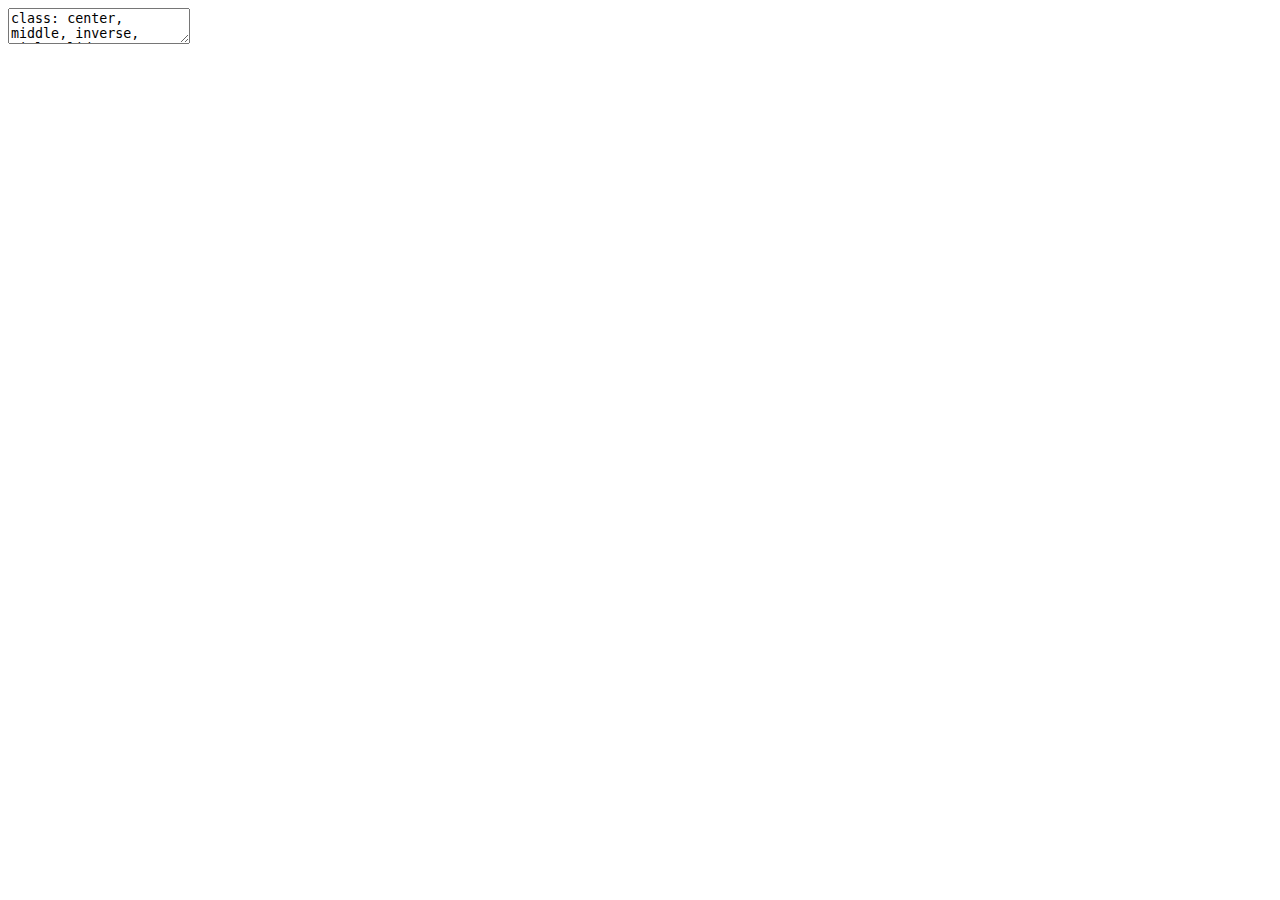
<file: content/post/2022-08-21-ggplot2/ggplot2_theme_system_flipbook/ggplot2-theme-system-flipbook.html>
<!DOCTYPE html>
<html lang="" xml:lang="">
  <head>
    <title>ggplot2主题系统演示</title>
    <meta charset="utf-8" />
    <meta name="author" content="guoguo" />
    <script src="libs/header-attrs-2.14/header-attrs.js"></script>
    <link href="libs/remark-css-0.0.1/default.css" rel="stylesheet" />
    <link href="libs/remark-css-0.0.1/hygge.css" rel="stylesheet" />
    <link href="libs/remark-css-0.0.1/ninjutsu.css" rel="stylesheet" />
  </head>
  <body>
    <textarea id="source">
class: center, middle, inverse, title-slide

.title[
# ggplot2主题系统演示
]
.subtitle[
## A ggplot2 theme system flipbook
]
.author[
### guoguo
]

---





count: false
 

.panel1-mpg-auto[

```r
*mpg
```
]
 
.panel2-mpg-auto[

```
# A tibble: 234 x 11
   manufacturer model      displ  year   cyl trans drv     cty   hwy fl    class
   &lt;chr&gt;        &lt;chr&gt;      &lt;dbl&gt; &lt;int&gt; &lt;int&gt; &lt;chr&gt; &lt;chr&gt; &lt;int&gt; &lt;int&gt; &lt;chr&gt; &lt;chr&gt;
 1 audi         a4           1.8  1999     4 auto~ f        18    29 p     comp~
 2 audi         a4           1.8  1999     4 manu~ f        21    29 p     comp~
 3 audi         a4           2    2008     4 manu~ f        20    31 p     comp~
 4 audi         a4           2    2008     4 auto~ f        21    30 p     comp~
 5 audi         a4           2.8  1999     6 auto~ f        16    26 p     comp~
 6 audi         a4           2.8  1999     6 manu~ f        18    26 p     comp~
 7 audi         a4           3.1  2008     6 auto~ f        18    27 p     comp~
 8 audi         a4 quattro   1.8  1999     4 manu~ 4        18    26 p     comp~
 9 audi         a4 quattro   1.8  1999     4 auto~ 4        16    25 p     comp~
10 audi         a4 quattro   2    2008     4 manu~ 4        20    28 p     comp~
# ... with 224 more rows
# i Use `print(n = ...)` to see more rows
```
]

---
count: false
 

.panel1-mpg-auto[

```r
mpg %&gt;%
* mutate(trans = case_when(
*   str_detect(trans, "auto") ~ "Automatic",
*   TRUE ~ "Manual"
* )) -&gt; data
```
]
 
.panel2-mpg-auto[

]

&lt;style&gt;
.panel1-mpg-auto {
  color: black;
  width: 38.6060606060606%;
  hight: 32%;
  float: left;
  padding-left: 1%;
  font-size: 80%
}
.panel2-mpg-auto {
  color: black;
  width: 59.3939393939394%;
  hight: 32%;
  float: left;
  padding-left: 1%;
  font-size: 80%
}
.panel3-mpg-auto {
  color: black;
  width: NA%;
  hight: 33%;
  float: left;
  padding-left: 1%;
  font-size: 80%
}
&lt;/style&gt;





---

count: false
 

.panel1-mpg1-auto[

```r
*data
```
]
 
.panel2-mpg1-auto[

```
# A tibble: 234 x 11
   manufacturer model      displ  year   cyl trans drv     cty   hwy fl    class
   &lt;chr&gt;        &lt;chr&gt;      &lt;dbl&gt; &lt;int&gt; &lt;int&gt; &lt;chr&gt; &lt;chr&gt; &lt;int&gt; &lt;int&gt; &lt;chr&gt; &lt;chr&gt;
 1 audi         a4           1.8  1999     4 Auto~ f        18    29 p     comp~
 2 audi         a4           1.8  1999     4 Manu~ f        21    29 p     comp~
 3 audi         a4           2    2008     4 Manu~ f        20    31 p     comp~
 4 audi         a4           2    2008     4 Auto~ f        21    30 p     comp~
 5 audi         a4           2.8  1999     6 Auto~ f        16    26 p     comp~
 6 audi         a4           2.8  1999     6 Manu~ f        18    26 p     comp~
 7 audi         a4           3.1  2008     6 Auto~ f        18    27 p     comp~
 8 audi         a4 quattro   1.8  1999     4 Manu~ 4        18    26 p     comp~
 9 audi         a4 quattro   1.8  1999     4 Auto~ 4        16    25 p     comp~
10 audi         a4 quattro   2    2008     4 Manu~ 4        20    28 p     comp~
# ... with 224 more rows
# i Use `print(n = ...)` to see more rows
```
]

---
count: false
 

.panel1-mpg1-auto[

```r
data %&gt;%
* ggplot(aes(x = displ, y = hwy, size = displ, color = hwy))
```
]
 
.panel2-mpg1-auto[
![](ggplot2-theme-system-flipbook_files/figure-html/mpg1_auto_02_output-1.png)&lt;!-- --&gt;
]

---
count: false
 

.panel1-mpg1-auto[

```r
data %&gt;%
  ggplot(aes(x = displ, y = hwy, size = displ, color = hwy)) +
* geom_point()
```
]
 
.panel2-mpg1-auto[
![](ggplot2-theme-system-flipbook_files/figure-html/mpg1_auto_03_output-1.png)&lt;!-- --&gt;
]

---
count: false
 

.panel1-mpg1-auto[

```r
data %&gt;%
  ggplot(aes(x = displ, y = hwy, size = displ, color = hwy)) +
  geom_point() +
* facet_wrap(.~trans)
```
]
 
.panel2-mpg1-auto[
![](ggplot2-theme-system-flipbook_files/figure-html/mpg1_auto_04_output-1.png)&lt;!-- --&gt;
]

---
count: false
 

.panel1-mpg1-auto[

```r
data %&gt;%
  ggplot(aes(x = displ, y = hwy, size = displ, color = hwy)) +
  geom_point() +
  facet_wrap(.~trans) +
* labs(title="This is the title",
*      subtitle="This is a subtitle",
*      caption="This is a caption",
*      tag = 'a'
* ) -&gt; p1
```
]
 
.panel2-mpg1-auto[

]

---
count: false
 

.panel1-mpg1-auto[

```r
data %&gt;%
  ggplot(aes(x = displ, y = hwy, size = displ, color = hwy)) +
  geom_point() +
  facet_wrap(.~trans) +
  labs(title="This is the title",
       subtitle="This is a subtitle",
       caption="This is a caption",
       tag = 'a'
  ) -&gt; p1

*p1
```
]
 
.panel2-mpg1-auto[
![](ggplot2-theme-system-flipbook_files/figure-html/mpg1_auto_06_output-1.png)&lt;!-- --&gt;
]

&lt;style&gt;
.panel1-mpg1-auto {
  color: black;
  width: 38.6060606060606%;
  hight: 32%;
  float: left;
  padding-left: 1%;
  font-size: 80%
}
.panel2-mpg1-auto {
  color: black;
  width: 59.3939393939394%;
  hight: 32%;
  float: left;
  padding-left: 1%;
  font-size: 80%
}
.panel3-mpg1-auto {
  color: black;
  width: NA%;
  hight: 33%;
  float: left;
  padding-left: 1%;
  font-size: 80%
}
&lt;/style&gt;




---

count: false
 

.panel1-mpg2-auto[

```r
*p1
```
]
 
.panel2-mpg2-auto[
![](ggplot2-theme-system-flipbook_files/figure-html/mpg2_auto_01_output-1.png)&lt;!-- --&gt;
]

---
count: false
 

.panel1-mpg2-auto[

```r
p1 +
* theme(plot.title = element_text(colour = "green4"))
```
]
 
.panel2-mpg2-auto[
![](ggplot2-theme-system-flipbook_files/figure-html/mpg2_auto_02_output-1.png)&lt;!-- --&gt;
]

---
count: false
 

.panel1-mpg2-auto[

```r
p1 +
  theme(plot.title = element_text(colour = "green4")) +
* theme(plot.subtitle = element_text(colour = "blue3", size = 10))
```
]
 
.panel2-mpg2-auto[
![](ggplot2-theme-system-flipbook_files/figure-html/mpg2_auto_03_output-1.png)&lt;!-- --&gt;
]

---
count: false
 

.panel1-mpg2-auto[

```r
p1 +
  theme(plot.title = element_text(colour = "green4")) +
  theme(plot.subtitle = element_text(colour = "blue3", size = 10)) +
* theme(plot.caption = element_text(colour = "red4", size = 8))
```
]
 
.panel2-mpg2-auto[
![](ggplot2-theme-system-flipbook_files/figure-html/mpg2_auto_04_output-1.png)&lt;!-- --&gt;
]

---
count: false
 

.panel1-mpg2-auto[

```r
p1 +
  theme(plot.title = element_text(colour = "green4")) +
  theme(plot.subtitle = element_text(colour = "blue3", size = 10)) +
  theme(plot.caption = element_text(colour = "red4", size = 8)) +
* theme(plot.tag = element_text(colour = "black", face = "bold"))
```
]
 
.panel2-mpg2-auto[
![](ggplot2-theme-system-flipbook_files/figure-html/mpg2_auto_05_output-1.png)&lt;!-- --&gt;
]

---
count: false
 

.panel1-mpg2-auto[

```r
p1 +
  theme(plot.title = element_text(colour = "green4")) +
  theme(plot.subtitle = element_text(colour = "blue3", size = 10)) +
  theme(plot.caption = element_text(colour = "red4", size = 8)) +
  theme(plot.tag = element_text(colour = "black", face = "bold")) +
* theme(plot.margin = margin(t = 0.5,b = 0.5,r = 0.5,l = 0.5,unit = "cm"))
```
]
 
.panel2-mpg2-auto[
![](ggplot2-theme-system-flipbook_files/figure-html/mpg2_auto_06_output-1.png)&lt;!-- --&gt;
]

---
count: false
 

.panel1-mpg2-auto[

```r
p1 +
  theme(plot.title = element_text(colour = "green4")) +
  theme(plot.subtitle = element_text(colour = "blue3", size = 10)) +
  theme(plot.caption = element_text(colour = "red4", size = 8)) +
  theme(plot.tag = element_text(colour = "black", face = "bold")) +
  theme(plot.margin = margin(t = 0.5,b = 0.5,r = 0.5,l = 0.5,unit = "cm")) +
* theme(plot.background = element_rect(colour = "black", fill = "pink", linetype = "dashed")) -&gt; p2
```
]
 
.panel2-mpg2-auto[

]

---
count: false
 

.panel1-mpg2-auto[

```r
p1 +
  theme(plot.title = element_text(colour = "green4")) +
  theme(plot.subtitle = element_text(colour = "blue3", size = 10)) +
  theme(plot.caption = element_text(colour = "red4", size = 8)) +
  theme(plot.tag = element_text(colour = "black", face = "bold")) +
  theme(plot.margin = margin(t = 0.5,b = 0.5,r = 0.5,l = 0.5,unit = "cm")) +
  theme(plot.background = element_rect(colour = "black", fill = "pink", linetype = "dashed")) -&gt; p2
*p2
```
]
 
.panel2-mpg2-auto[
![](ggplot2-theme-system-flipbook_files/figure-html/mpg2_auto_08_output-1.png)&lt;!-- --&gt;
]

&lt;style&gt;
.panel1-mpg2-auto {
  color: black;
  width: 38.6060606060606%;
  hight: 32%;
  float: left;
  padding-left: 1%;
  font-size: 80%
}
.panel2-mpg2-auto {
  color: black;
  width: 59.3939393939394%;
  hight: 32%;
  float: left;
  padding-left: 1%;
  font-size: 80%
}
.panel3-mpg2-auto {
  color: black;
  width: NA%;
  hight: 33%;
  float: left;
  padding-left: 1%;
  font-size: 80%
}
&lt;/style&gt;





---

count: false
 

.panel1-mpg3-auto[

```r
*p2
```
]
 
.panel2-mpg3-auto[
![](ggplot2-theme-system-flipbook_files/figure-html/mpg3_auto_01_output-1.png)&lt;!-- --&gt;
]

---
count: false
 

.panel1-mpg3-auto[

```r
p2 +
* theme(panel.background = element_rect(color = "#2166AC", fill = "#FDDBC7", colour = "green"))
```
]
 
.panel2-mpg3-auto[
![](ggplot2-theme-system-flipbook_files/figure-html/mpg3_auto_02_output-1.png)&lt;!-- --&gt;
]

---
count: false
 

.panel1-mpg3-auto[

```r
p2 +
  theme(panel.background = element_rect(color = "#2166AC", fill = "#FDDBC7", colour = "green")) +
* theme(panel.grid.minor = element_line(linetype = "dotdash", color = "blue"))
```
]
 
.panel2-mpg3-auto[
![](ggplot2-theme-system-flipbook_files/figure-html/mpg3_auto_03_output-1.png)&lt;!-- --&gt;
]

---
count: false
 

.panel1-mpg3-auto[

```r
p2 +
  theme(panel.background = element_rect(color = "#2166AC", fill = "#FDDBC7", colour = "green")) +
  theme(panel.grid.minor = element_line(linetype = "dotdash", color = "blue")) +
* theme(panel.grid.major = element_line(color = "green")) -&gt; p3
```
]
 
.panel2-mpg3-auto[

]

---
count: false
 

.panel1-mpg3-auto[

```r
p2 +
  theme(panel.background = element_rect(color = "#2166AC", fill = "#FDDBC7", colour = "green")) +
  theme(panel.grid.minor = element_line(linetype = "dotdash", color = "blue")) +
  theme(panel.grid.major = element_line(color = "green")) -&gt; p3
*p3
```
]
 
.panel2-mpg3-auto[
![](ggplot2-theme-system-flipbook_files/figure-html/mpg3_auto_05_output-1.png)&lt;!-- --&gt;
]

&lt;style&gt;
.panel1-mpg3-auto {
  color: black;
  width: 38.6060606060606%;
  hight: 32%;
  float: left;
  padding-left: 1%;
  font-size: 80%
}
.panel2-mpg3-auto {
  color: black;
  width: 59.3939393939394%;
  hight: 32%;
  float: left;
  padding-left: 1%;
  font-size: 80%
}
.panel3-mpg3-auto {
  color: black;
  width: NA%;
  hight: 33%;
  float: left;
  padding-left: 1%;
  font-size: 80%
}
&lt;/style&gt;




---

count: false
 

.panel1-mpg4-auto[

```r
*p3
```
]
 
.panel2-mpg4-auto[
![](ggplot2-theme-system-flipbook_files/figure-html/mpg4_auto_01_output-1.png)&lt;!-- --&gt;
]

---
count: false
 

.panel1-mpg4-auto[

```r
p3 +
* theme(panel.spacing = unit(x = 5, units = "mm"))
```
]
 
.panel2-mpg4-auto[
![](ggplot2-theme-system-flipbook_files/figure-html/mpg4_auto_02_output-1.png)&lt;!-- --&gt;
]

---
count: false
 

.panel1-mpg4-auto[

```r
p3 +
  theme(panel.spacing = unit(x = 5, units = "mm")) +
* theme(strip.background = element_rect(color = "black", fill = "#92C5DE"))
```
]
 
.panel2-mpg4-auto[
![](ggplot2-theme-system-flipbook_files/figure-html/mpg4_auto_03_output-1.png)&lt;!-- --&gt;
]

---
count: false
 

.panel1-mpg4-auto[

```r
p3 +
  theme(panel.spacing = unit(x = 5, units = "mm")) +
  theme(strip.background = element_rect(color = "black", fill = "#92C5DE")) +
* theme(strip.text = element_text(color = "red2", size = 10, face = "italic")) -&gt; p4
```
]
 
.panel2-mpg4-auto[

]

---
count: false
 

.panel1-mpg4-auto[

```r
p3 +
  theme(panel.spacing = unit(x = 5, units = "mm")) +
  theme(strip.background = element_rect(color = "black", fill = "#92C5DE")) +
  theme(strip.text = element_text(color = "red2", size = 10, face = "italic")) -&gt; p4
*p4
```
]
 
.panel2-mpg4-auto[
![](ggplot2-theme-system-flipbook_files/figure-html/mpg4_auto_05_output-1.png)&lt;!-- --&gt;
]

&lt;style&gt;
.panel1-mpg4-auto {
  color: black;
  width: 38.6060606060606%;
  hight: 32%;
  float: left;
  padding-left: 1%;
  font-size: 80%
}
.panel2-mpg4-auto {
  color: black;
  width: 59.3939393939394%;
  hight: 32%;
  float: left;
  padding-left: 1%;
  font-size: 80%
}
.panel3-mpg4-auto {
  color: black;
  width: NA%;
  hight: 33%;
  float: left;
  padding-left: 1%;
  font-size: 80%
}
&lt;/style&gt;




---

count: false
 

.panel1-mpg5-auto[

```r
*p4
```
]
 
.panel2-mpg5-auto[
![](ggplot2-theme-system-flipbook_files/figure-html/mpg5_auto_01_output-1.png)&lt;!-- --&gt;
]

---
count: false
 

.panel1-mpg5-auto[

```r
p4 +
* theme(legend.background = element_rect(fill = "green4", color = "black"))
```
]
 
.panel2-mpg5-auto[
![](ggplot2-theme-system-flipbook_files/figure-html/mpg5_auto_02_output-1.png)&lt;!-- --&gt;
]

---
count: false
 

.panel1-mpg5-auto[

```r
p4 +
  theme(legend.background = element_rect(fill = "green4", color = "black")) +
* theme(legend.key = element_rect(fill = "gray", color = "white"))
```
]
 
.panel2-mpg5-auto[
![](ggplot2-theme-system-flipbook_files/figure-html/mpg5_auto_03_output-1.png)&lt;!-- --&gt;
]

---
count: false
 

.panel1-mpg5-auto[

```r
p4 +
  theme(legend.background = element_rect(fill = "green4", color = "black")) +
  theme(legend.key = element_rect(fill = "gray", color = "white")) +
* theme(legend.title = element_text(color = "purple", face = "bold.italic", hjust = 0, vjust = 0,angle = 0))
```
]
 
.panel2-mpg5-auto[
![](ggplot2-theme-system-flipbook_files/figure-html/mpg5_auto_04_output-1.png)&lt;!-- --&gt;
]

---
count: false
 

.panel1-mpg5-auto[

```r
p4 +
  theme(legend.background = element_rect(fill = "green4", color = "black")) +
  theme(legend.key = element_rect(fill = "gray", color = "white")) +
  theme(legend.title = element_text(color = "purple", face = "bold.italic", hjust = 0, vjust = 0,angle = 0)) +
* theme(legend.title.align = 1)
```
]
 
.panel2-mpg5-auto[
![](ggplot2-theme-system-flipbook_files/figure-html/mpg5_auto_05_output-1.png)&lt;!-- --&gt;
]

---
count: false
 

.panel1-mpg5-auto[

```r
p4 +
  theme(legend.background = element_rect(fill = "green4", color = "black")) +
  theme(legend.key = element_rect(fill = "gray", color = "white")) +
  theme(legend.title = element_text(color = "purple", face = "bold.italic", hjust = 0, vjust = 0,angle = 0)) +
  theme(legend.title.align = 1) +
* theme(legend.text = element_text(color = "blue", size = 15))
```
]
 
.panel2-mpg5-auto[
![](ggplot2-theme-system-flipbook_files/figure-html/mpg5_auto_06_output-1.png)&lt;!-- --&gt;
]

---
count: false
 

.panel1-mpg5-auto[

```r
p4 +
  theme(legend.background = element_rect(fill = "green4", color = "black")) +
  theme(legend.key = element_rect(fill = "gray", color = "white")) +
  theme(legend.title = element_text(color = "purple", face = "bold.italic", hjust = 0, vjust = 0,angle = 0)) +
  theme(legend.title.align = 1) +
  theme(legend.text = element_text(color = "blue", size = 15)) +
* theme(legend.text.align = 1)
```
]
 
.panel2-mpg5-auto[
![](ggplot2-theme-system-flipbook_files/figure-html/mpg5_auto_07_output-1.png)&lt;!-- --&gt;
]

---
count: false
 

.panel1-mpg5-auto[

```r
p4 +
  theme(legend.background = element_rect(fill = "green4", color = "black")) +
  theme(legend.key = element_rect(fill = "gray", color = "white")) +
  theme(legend.title = element_text(color = "purple", face = "bold.italic", hjust = 0, vjust = 0,angle = 0)) +
  theme(legend.title.align = 1) +
  theme(legend.text = element_text(color = "blue", size = 15)) +
  theme(legend.text.align = 1) +
* theme(legend.margin = margin(t = 0.5,b = 0.5,r = 0.5,l = 0.5,unit = "cm"))
```
]
 
.panel2-mpg5-auto[
![](ggplot2-theme-system-flipbook_files/figure-html/mpg5_auto_08_output-1.png)&lt;!-- --&gt;
]

---
count: false
 

.panel1-mpg5-auto[

```r
p4 +
  theme(legend.background = element_rect(fill = "green4", color = "black")) +
  theme(legend.key = element_rect(fill = "gray", color = "white")) +
  theme(legend.title = element_text(color = "purple", face = "bold.italic", hjust = 0, vjust = 0,angle = 0)) +
  theme(legend.title.align = 1) +
  theme(legend.text = element_text(color = "blue", size = 15)) +
  theme(legend.text.align = 1) +
  theme(legend.margin = margin(t = 0.5,b = 0.5,r = 0.5,l = 0.5,unit = "cm")) +
* theme(legend.position = "bottom")-&gt; p5
```
]
 
.panel2-mpg5-auto[

]

---
count: false
 

.panel1-mpg5-auto[

```r
p4 +
  theme(legend.background = element_rect(fill = "green4", color = "black")) +
  theme(legend.key = element_rect(fill = "gray", color = "white")) +
  theme(legend.title = element_text(color = "purple", face = "bold.italic", hjust = 0, vjust = 0,angle = 0)) +
  theme(legend.title.align = 1) +
  theme(legend.text = element_text(color = "blue", size = 15)) +
  theme(legend.text.align = 1) +
  theme(legend.margin = margin(t = 0.5,b = 0.5,r = 0.5,l = 0.5,unit = "cm")) +
  theme(legend.position = "bottom")-&gt; p5
*p5
```
]
 
.panel2-mpg5-auto[
![](ggplot2-theme-system-flipbook_files/figure-html/mpg5_auto_10_output-1.png)&lt;!-- --&gt;
]

&lt;style&gt;
.panel1-mpg5-auto {
  color: black;
  width: 38.6060606060606%;
  hight: 32%;
  float: left;
  padding-left: 1%;
  font-size: 80%
}
.panel2-mpg5-auto {
  color: black;
  width: 59.3939393939394%;
  hight: 32%;
  float: left;
  padding-left: 1%;
  font-size: 80%
}
.panel3-mpg5-auto {
  color: black;
  width: NA%;
  hight: 33%;
  float: left;
  padding-left: 1%;
  font-size: 80%
}
&lt;/style&gt;




---

count: false
 

.panel1-mpg6-auto[

```r
*p5
```
]
 
.panel2-mpg6-auto[
![](ggplot2-theme-system-flipbook_files/figure-html/mpg6_auto_01_output-1.png)&lt;!-- --&gt;
]

---
count: false
 

.panel1-mpg6-auto[

```r
p5 +
* theme(axis.line = element_line(size = 1, color = "orange", linetype = "longdash"))
```
]
 
.panel2-mpg6-auto[
![](ggplot2-theme-system-flipbook_files/figure-html/mpg6_auto_02_output-1.png)&lt;!-- --&gt;
]

---
count: false
 

.panel1-mpg6-auto[

```r
p5 +
  theme(axis.line = element_line(size = 1, color = "orange", linetype = "longdash")) +
* theme(axis.ticks = element_line(colour = "red3"))
```
]
 
.panel2-mpg6-auto[
![](ggplot2-theme-system-flipbook_files/figure-html/mpg6_auto_03_output-1.png)&lt;!-- --&gt;
]

---
count: false
 

.panel1-mpg6-auto[

```r
p5 +
  theme(axis.line = element_line(size = 1, color = "orange", linetype = "longdash")) +
  theme(axis.ticks = element_line(colour = "red3")) +
* theme(axis.ticks.length = unit(2, units = "mm"))
```
]
 
.panel2-mpg6-auto[
![](ggplot2-theme-system-flipbook_files/figure-html/mpg6_auto_04_output-1.png)&lt;!-- --&gt;
]

---
count: false
 

.panel1-mpg6-auto[

```r
p5 +
  theme(axis.line = element_line(size = 1, color = "orange", linetype = "longdash")) +
  theme(axis.ticks = element_line(colour = "red3")) +
  theme(axis.ticks.length = unit(2, units = "mm")) +
* theme(axis.text = element_text(color = "white", face = "bold", angle = 45))
```
]
 
.panel2-mpg6-auto[
![](ggplot2-theme-system-flipbook_files/figure-html/mpg6_auto_05_output-1.png)&lt;!-- --&gt;
]

---
count: false
 

.panel1-mpg6-auto[

```r
p5 +
  theme(axis.line = element_line(size = 1, color = "orange", linetype = "longdash")) +
  theme(axis.ticks = element_line(colour = "red3")) +
  theme(axis.ticks.length = unit(2, units = "mm")) +
  theme(axis.text = element_text(color = "white", face = "bold", angle = 45)) +
* theme(axis.title = element_text(color = "yellow2", face = "bold", size = "18"))-&gt; p6
```
]
 
.panel2-mpg6-auto[

]

---
count: false
 

.panel1-mpg6-auto[

```r
p5 +
  theme(axis.line = element_line(size = 1, color = "orange", linetype = "longdash")) +
  theme(axis.ticks = element_line(colour = "red3")) +
  theme(axis.ticks.length = unit(2, units = "mm")) +
  theme(axis.text = element_text(color = "white", face = "bold", angle = 45)) +
  theme(axis.title = element_text(color = "yellow2", face = "bold", size = "18"))-&gt; p6
*p6
```
]
 
.panel2-mpg6-auto[
![](ggplot2-theme-system-flipbook_files/figure-html/mpg6_auto_07_output-1.png)&lt;!-- --&gt;
]

&lt;style&gt;
.panel1-mpg6-auto {
  color: black;
  width: 38.6060606060606%;
  hight: 32%;
  float: left;
  padding-left: 1%;
  font-size: 80%
}
.panel2-mpg6-auto {
  color: black;
  width: 59.3939393939394%;
  hight: 32%;
  float: left;
  padding-left: 1%;
  font-size: 80%
}
.panel3-mpg6-auto {
  color: black;
  width: NA%;
  hight: 33%;
  float: left;
  padding-left: 1%;
  font-size: 80%
}
&lt;/style&gt;







    </textarea>
<style data-target="print-only">@media screen {.remark-slide-container{display:block;}.remark-slide-scaler{box-shadow:none;}}</style>
<script src="https://remarkjs.com/downloads/remark-latest.min.js"></script>
<script>var slideshow = remark.create({
"ratio": "16:9",
"highlightStyle": "github",
"highlightLines": true,
"countIncrementalSlides": false
});
if (window.HTMLWidgets) slideshow.on('afterShowSlide', function (slide) {
  window.dispatchEvent(new Event('resize'));
});
(function(d) {
  var s = d.createElement("style"), r = d.querySelector(".remark-slide-scaler");
  if (!r) return;
  s.type = "text/css"; s.innerHTML = "@page {size: " + r.style.width + " " + r.style.height +"; }";
  d.head.appendChild(s);
})(document);

(function(d) {
  var el = d.getElementsByClassName("remark-slides-area");
  if (!el) return;
  var slide, slides = slideshow.getSlides(), els = el[0].children;
  for (var i = 1; i < slides.length; i++) {
    slide = slides[i];
    if (slide.properties.continued === "true" || slide.properties.count === "false") {
      els[i - 1].className += ' has-continuation';
    }
  }
  var s = d.createElement("style");
  s.type = "text/css"; s.innerHTML = "@media print { .has-continuation { display: none; } }";
  d.head.appendChild(s);
})(document);
// delete the temporary CSS (for displaying all slides initially) when the user
// starts to view slides
(function() {
  var deleted = false;
  slideshow.on('beforeShowSlide', function(slide) {
    if (deleted) return;
    var sheets = document.styleSheets, node;
    for (var i = 0; i < sheets.length; i++) {
      node = sheets[i].ownerNode;
      if (node.dataset["target"] !== "print-only") continue;
      node.parentNode.removeChild(node);
    }
    deleted = true;
  });
})();
// add `data-at-shortcutkeys` attribute to <body> to resolve conflicts with JAWS
// screen reader (see PR #262)
(function(d) {
  let res = {};
  d.querySelectorAll('.remark-help-content table tr').forEach(tr => {
    const t = tr.querySelector('td:nth-child(2)').innerText;
    tr.querySelectorAll('td:first-child .key').forEach(key => {
      const k = key.innerText;
      if (/^[a-z]$/.test(k)) res[k] = t;  // must be a single letter (key)
    });
  });
  d.body.setAttribute('data-at-shortcutkeys', JSON.stringify(res));
})(document);
(function() {
  "use strict"
  // Replace <script> tags in slides area to make them executable
  var scripts = document.querySelectorAll(
    '.remark-slides-area .remark-slide-container script'
  );
  if (!scripts.length) return;
  for (var i = 0; i < scripts.length; i++) {
    var s = document.createElement('script');
    var code = document.createTextNode(scripts[i].textContent);
    s.appendChild(code);
    var scriptAttrs = scripts[i].attributes;
    for (var j = 0; j < scriptAttrs.length; j++) {
      s.setAttribute(scriptAttrs[j].name, scriptAttrs[j].value);
    }
    scripts[i].parentElement.replaceChild(s, scripts[i]);
  }
})();
(function() {
  var links = document.getElementsByTagName('a');
  for (var i = 0; i < links.length; i++) {
    if (/^(https?:)?\/\//.test(links[i].getAttribute('href'))) {
      links[i].target = '_blank';
    }
  }
})();
// adds .remark-code-has-line-highlighted class to <pre> parent elements
// of code chunks containing highlighted lines with class .remark-code-line-highlighted
(function(d) {
  const hlines = d.querySelectorAll('.remark-code-line-highlighted');
  const preParents = [];
  const findPreParent = function(line, p = 0) {
    if (p > 1) return null; // traverse up no further than grandparent
    const el = line.parentElement;
    return el.tagName === "PRE" ? el : findPreParent(el, ++p);
  };

  for (let line of hlines) {
    let pre = findPreParent(line);
    if (pre && !preParents.includes(pre)) preParents.push(pre);
  }
  preParents.forEach(p => p.classList.add("remark-code-has-line-highlighted"));
})(document);</script>

<script>
slideshow._releaseMath = function(el) {
  var i, text, code, codes = el.getElementsByTagName('code');
  for (i = 0; i < codes.length;) {
    code = codes[i];
    if (code.parentNode.tagName !== 'PRE' && code.childElementCount === 0) {
      text = code.textContent;
      if (/^\\\((.|\s)+\\\)$/.test(text) || /^\\\[(.|\s)+\\\]$/.test(text) ||
          /^\$\$(.|\s)+\$\$$/.test(text) ||
          /^\\begin\{([^}]+)\}(.|\s)+\\end\{[^}]+\}$/.test(text)) {
        code.outerHTML = code.innerHTML;  // remove <code></code>
        continue;
      }
    }
    i++;
  }
};
slideshow._releaseMath(document);
</script>
<!-- dynamically load mathjax for compatibility with self-contained -->
<script>
(function () {
  var script = document.createElement('script');
  script.type = 'text/javascript';
  script.src  = 'https://mathjax.rstudio.com/latest/MathJax.js?config=TeX-MML-AM_CHTML';
  if (location.protocol !== 'file:' && /^https?:/.test(script.src))
    script.src  = script.src.replace(/^https?:/, '');
  document.getElementsByTagName('head')[0].appendChild(script);
})();
</script>
  </body>
</html>
</file>
<file: content/post/2022-08-21-ggplot2/ggplot2_theme_system_flipbook/libs/remark-css-0.0.1/default.css>
a, a > code {
  color: rgb(249, 38, 114);
  text-decoration: none;
}
.footnote {
  position: absolute;
  bottom: 3em;
  padding-right: 4em;
  font-size: 90%;
}
.remark-code-line-highlighted     { background-color: #ffff88; }

.inverse {
  background-color: #272822;
  color: #d6d6d6;
  text-shadow: 0 0 20px #333;
}
.inverse h1, .inverse h2, .inverse h3 {
  color: #f3f3f3;
}
/* Two-column layout */
.left-column {
  color: #777;
  width: 20%;
  height: 92%;
  float: left;
}
.left-column h2:last-of-type, .left-column h3:last-child {
  color: #000;
}
.right-column {
  width: 75%;
  float: right;
  padding-top: 1em;
}
.pull-left {
  float: left;
  width: 47%;
}
.pull-right {
  float: right;
  width: 47%;
}
.pull-right + * {
  clear: both;
}
img, video, iframe {
  max-width: 100%;
}
blockquote {
  border-left: solid 5px lightgray;
  padding-left: 1em;
}
.remark-slide table {
  margin: auto;
  border-top: 1px solid #666;
  border-bottom: 1px solid #666;
}
.remark-slide table thead th { border-bottom: 1px solid #ddd; }
th, td { padding: 5px; }
.remark-slide thead, .remark-slide tfoot, .remark-slide tr:nth-child(even) { background: #eee }

@page { margin: 0; }
@media print {
  .remark-slide-scaler {
    width: 100% !important;
    height: 100% !important;
    transform: scale(1) !important;
    top: 0 !important;
    left: 0 !important;
  }
}
</file>
<file: content/post/2022-08-21-ggplot2/ggplot2_theme_system_flipbook/libs/remark-css-0.0.1/hygge.css>
/************************************
 *
 * Template-independent CSS code for formatting xaringan presentations
 *
 * For that extra bit of "hygge"
 *
 ************************************/


/**************
 *
 * Font size and colours
 *
 **************/


.Large { font-size: 144% }
.large { font-size: 120% }
.small { font-size: 90% }
.footnotesize { font-size: 80% }
.scriptsize { font-size: 70% }
.tiny { font-size: 60% }

.black { color: black; }
.red { color: red; }
.blue { color: blue; }
.green { color: green; }
.yellow { color: yellow; }
.orange { color: orange; }
.purple { color: purple; }
.gray { color: gray; }
.grey { color: gray; }

.bold { font-weight: bold; }
.bolder { font-weight: bolder; }


/******************
 * 
 * Coloured content boxes
 *
 ****************/


.content-box { 
    box-sizing: content-box;
    	background-color: #e2e2e2;
  /* Total width: 160px + (2 * 20px) + (2 * 8px) = 216px
     Total height: 80px + (2 * 20px) + (2 * 8px) = 136px
     Content box width: 160px
     Content box height: 80px */
}


.content-box-blue,
.content-box-gray,
.content-box-grey,
.content-box-army,
.content-box-green,
.content-box-purple,
.content-box-red,
.content-box-yellow {
    border-radius: 15px;
    margin: 0 0 25px;
    overflow: hidden;
    padding: 20px;
    width: 100%;
}

.content-box-blue {
    background-color: #F0F8FF;

}

.content-box-gray {
    background-color: #e2e2e2;
}

.content-box-grey {
	background-color: #F5F5F5;
}

.content-box-army {
	background-color: #737a36;
}

.content-box-green {
	background-color: #d9edc2;
}

.content-box-purple {
	background-color: #e2e2f9;
}

.content-box-red {
	background-color: #f9dbdb;
}

.content-box-yellow {
	background-color: #fef5c4;
}


.full-width {
    display: flex;
    width: 100%;
    flex: 1 1 auto;
}



/***********
 *
 * Changed CSS
 *
 **************/

.opacity{
    opacity: 0.5;
}



.blur {
    -webkit-filter: blur(5px);
    -moz-filter: blur(10px);
    -o-filter: blur(5px);
    -ms-filter: blur(5px);
    filter: blur(5px);
}


.grayscale img {
    -webkit-filter: grayscale(100%); /* Safari 6.0 - 9.0 */
    filter: grayscale(100%);
}






/**************
 *
 * Fancy stuff
 *
 **************/


.rotate-left {
    -webkit-transform: rotate(-2deg);
    -moz-transform: rotate(-2deg);
    transform: rotate(-2deg); 
}

.rotate-right {
    -webkit-transform: rotate(2deg);
    -moz-transform: rotate(2deg);
    transform: rotate(2deg);     
}



/********** 
 * 
 * Image stuff
 *
 ************/


.polaroid img {
    border: 10px solid #fff;
    border-bottom: 45px solid #fff;
    -webkit-box-shadow: 3px 3px 3px #111;
    -moz-box-shadow: 3px 3px 3px #111;
    box-shadow: 3px 3px 3px #111;
}



.shadow {
    -moz-border-radius: 5px;
    -moz-box-shadow: 5px 5px 5px #aaa;
    -webkit-box-shadow: 5px 5px 5px #aaa;
    box-shadow: 5px 5px 5px #aaa;
    border-radius: 2px;  
}
</file>
<file: content/post/2022-08-21-ggplot2/ggplot2_theme_system_flipbook/libs/remark-css-0.0.1/ninjutsu.css>
/******************
 ninjutsu.css is best coupled with kunoichi.css or shinobi.css
 See https://emitanaka.github.io/ninja-theme for an example.

******************/


:root {
  --color-red: #f44336;
  --color-pink: #E91E63;
  --color-purple: #9C27B0;
  --color-deep-purple: #673AB7;
  --color-indigo: #3F51B5;
  --color-blue: #2196F3;
  --color-light-blue: #03A9F4;
  --color-cyan: #00BCD4;
  --color-teal: #009688;
  --color-green: #4CAF50;
  --color-light-green: #8BC34A;
  --color-lime: #CDDC39;
  --color-yellow: #FFEB3B;
  --color-amber: #FFC107;
  --color-orange: #FF9800;
  --color-deep-orange: #FF5722;
  --color-brown: #795548;
  --color-gray: #9E9E9E;
  --color-blue-gray: #607D8B;
  --color-white: #fff;
  --color-black: #000;
}


/*********** figures ***********/

.figb img {
  width: 99%;
  padding: 0;
  margin: 0;
  margin-left: -2%;
}
.figb90 img {
  width: 90% !important;
  padding: 5%;
  margin: -2.5%;
}

.fig img {
  width: 104%;
  padding: 0;
  margin: 0;
  margin-left: -2%;
}
.fig90 img {
  width: 90% !important;
  padding: 5%;
  margin: 0;
}
.figh img {
  height: 100%;
  padding: 0;
  margin: 0;
  margin-left: -2%;
}

.img-fill img { object-fit: fill; height:100%; width:100%; overflow: hidden;}
.img-contain img { object-fit: contain; height:100%; width:100%;  overflow: hidden}
.img-cover img { object-fit: cover; height:100%; width:100%;  overflow: hidden}
.img-none img { object-fit: none; height:100%; width:100%; }


/*********** background-color ***********/
.bg-red { background-color: var(--color-red); }
.bg-pink { background-color: var(--color-pink); }
.bg-purple { background-color: var(--color-purple); }
.bg-deep-purple { background-color: var(--color-deep-purple); }
.bg-indigo { background-color: var(--color-indigo); }
.bg-blue { background-color: var(--color-blue); }
.bg-light-blue { background-color: var(--color-light-blue); }
.bg-cyan { background-color: var(--color-cyan); }
.bg-teal { background-color: var(--color-teal); }
.bg-green { background-color: var(--color-green); }
.bg-light-green { background-color: var(--color-light-green); }
.bg-lime { background-color: var(--color-lime); }
.bg-yellow { background-color: var(--color-yellow); }
.bg-amber { background-color: var(--color-amber); }
.bg-orange { background-color: var(--color-orange); }
.bg-deep-orange { background-color: var(--color-deep-orange); }
.bg-brown { background-color: var(--color-brown); }
.bg-gray { background-color: var(--color-gray); }
.bg-blue-gray { background-color: var(--color-blue-gray); }
.bg-white { background-color: var(--color-white); }
.bg-black { background-color: var(--color-black); }

/*********** color ***********/
.red { color: var(--color-red); }
.pink { color: var(--color-pink); }
.purple { color: var(--color-purple); }
.deep-purple { color: var(--color-deep-purple); }
.indigo { color: var(--color-indigo); }
.blue { color: var(--color-blue); }
.light-blue { color: var(--color-light-blue); }
.cyan { color: var(--color-cyan); }
.teal { color: var(--color-teal); }
.green { color: var(--color-green); }
.light-green { color: var(--color-light-green); }
.lime { color: var(--color-lime); }
.yellow { color: var(--color-yellow); }
.amber { color: var(--color-amber); }
.orange { color: var(--color-orange); }
.deep-orange { color: var(--color-deep-orange); }
.brown { color: var(--color-brown); }
.gray { color: var(--color-gray); }
.blue-gray { color: var(--color-blue-gray); }
.white { color: var(--color-white); }
.black { color: var(--color-black); }

/*********** border-color ***********/
.border-red>.column:nth-of-type(n+2){ border-left-color: var(--color-red); }
.border-pink>.column:nth-of-type(n+2){ border-left-color: var(--color-pink); }
.border-purple>.column:nth-of-type(n+2){ border-left-color: var(--color-purple); }
.border-deep-purple>.column:nth-of-type(n+2){ border-left-color: var(--color-deep-purple); }
.border-indigo>.column:nth-of-type(n+2){ border-left-color: var(--color-indigo); }
.border-blue>.column:nth-of-type(n+2){ border-left-color: var(--color-blue); }
.border-light-blue>.column:nth-of-type(n+2){ border-left-color: var(--color-light-blue); }
.border-cyan>.column:nth-of-type(n+2){ border-left-color: var(--color-cyan); }
.border-teal>.column:nth-of-type(n+2){ border-left-color: var(--color-teal); }
.border-green>.column:nth-of-type(n+2){ border-left-color: var(--color-green); }
.border-light-green>.column:nth-of-type(n+2){ border-left-color: var(--color-light-green); }
.border-lime>.column:nth-of-type(n+2){ border-left-color: var(--color-lime); }
.border-yellow>.column:nth-of-type(n+2){ border-left-color: var(--color-yellow); }
.border-amber>.column:nth-of-type(n+2){ border-left-color: var(--color-amber); }
.border-orange>.column:nth-of-type(n+2){ border-left-color: var(--color-orange); }
.border-deep-orange>.column:nth-of-type(n+2){ border-left-color: var(--color-deep-orange); }
.border-brown>.column:nth-of-type(n+2){ border-left-color: var(--color-brown); }
.border-gray>.column:nth-of-type(n+2){ border-left-color: var(--color-gray); }
.border-blue-gray>.column:nth-of-type(n+2){ border-left-color: var(--color-blue-gray); }
.border-white >.column:nth-of-type(n+2){ border-left-color: var(--color-white); }
.border-black>.column:nth-of-type(n+2){ border-left-color: var(--color-black); }

.border-red * >.column:nth-of-type(n+2){ border-left-color: var(--color-red); }
.border-pink * >.column:nth-of-type(n+2){ border-left-color: var(--color-pink); }
.border-purple * >.column:nth-of-type(n+2){ border-left-color: var(--color-purple); }
.border-deep-purple * >.column:nth-of-type(n+2){ border-left-color: var(--color-deep-purple); }
.border-indigo * >.column:nth-of-type(n+2){ border-left-color: var(--color-indigo); }
.border-blue * >.column:nth-of-type(n+2){ border-left-color: var(--color-blue); }
.border-light-blue * >.column:nth-of-type(n+2){ border-left-color: var(--color-light-blue); }
.border-cyan * >.column:nth-of-type(n+2){ border-left-color: var(--color-cyan); }
.border-teal * >.column:nth-of-type(n+2){ border-left-color: var(--color-teal); }
.border-green * >.column:nth-of-type(n+2){ border-left-color: var(--color-green); }
.border-light-green * >.column:nth-of-type(n+2){ border-left-color: var(--color-light-green); }
.border-lime * >.column:nth-of-type(n+2){ border-left-color: var(--color-lime); }
.border-yellow * >.column:nth-of-type(n+2){ border-left-color: var(--color-yellow); }
.border-amber * >.column:nth-of-type(n+2){ border-left-color: var(--color-amber); }
.border-orange * >.column:nth-of-type(n+2){ border-left-color: var(--color-orange); }
.border-deep-orange * >.column:nth-of-type(n+2){ border-left-color: var(--color-deep-orange); }
.border-brown * >.column:nth-of-type(n+2){ border-left-color: var(--color-brown); }
.border-gray * >.column:nth-of-type(n+2){ border-left-color: var(--color-gray); }
.border-blue-gray * >.column:nth-of-type(n+2){ border-left-color: var(--color-blue-gray); }
.border-white  * >.column:nth-of-type(n+2){ border-left-color: var(--color-white); }
.border-black * >.column:nth-of-type(n+2){ border-left-color: var(--color-black); }

.border-red>.row:nth-of-type(n+2){ border-top-color: var(--color-red); }
.border-pink>.row:nth-of-type(n+2){ border-top-color: var(--color-pink); }
.border-purple>.row:nth-of-type(n+2){ border-top-color: var(--color-purple); }
.border-deep-purple>.row:nth-of-type(n+2){ border-top-color: var(--color-deep-purple); }
.border-indigo>.row:nth-of-type(n+2){ border-top-color: var(--color-indigo); }
.border-blue>.row:nth-of-type(n+2){ border-top-color: var(--color-blue); }
.border-light-blue>.row:nth-of-type(n+2){ border-top-color: var(--color-light-blue); }
.border-cyan>.row:nth-of-type(n+2){ border-top-color: var(--color-cyan); }
.border-teal>.row:nth-of-type(n+2){ border-top-color: var(--color-teal); }
.border-green >.row:nth-of-type(n+2){ border-top-color: var(--color-green)!important; }
.border-light-green>.row:nth-of-type(n+2){ border-top-color: var(--color-light-green); }
.border-lime>.row:nth-of-type(n+2){ border-top-color: var(--color-lime); }
.border-yellow>.row:nth-of-type(n+2){ border-top-color: var(--color-yellow); }
.border-amber>.row:nth-of-type(n+2){ border-top-color: var(--color-amber); }
.border-orange>.row:nth-of-type(n+2){ border-top-color: var(--color-orange); }
.border-deep-orange>.row:nth-of-type(n+2){ border-top-color: var(--color-deep-orange); }
.border-brown>.row:nth-of-type(n+2){ border-top-color: var(--color-brown); }
.border-gray>.row:nth-of-type(n+2){ border-top-color: var(--color-gray); }
.border-blue-gray>.row:nth-of-type(n+2){ border-top-color: var(--color-blue-gray); }
.border-white>.row:nth-of-type(n+2){ border-top-color: var(--color-white); }
.border-black>.row:nth-of-type(n+2){ border-top-color: var(--color-black); }

.border-red * >.row:nth-of-type(n+2){ border-top-color: var(--color-red); }
.border-pink * >.row:nth-of-type(n+2){ border-top-color: var(--color-pink); }
.border-purple * >.row:nth-of-type(n+2){ border-top-color: var(--color-purple); }
.border-deep-purple * >.row:nth-of-type(n+2){ border-top-color: var(--color-deep-purple); }
.border-indigo * >.row:nth-of-type(n+2){ border-top-color: var(--color-indigo); }
.border-blue * >.row:nth-of-type(n+2){ border-top-color: var(--color-blue); }
.border-light-blue * >.row:nth-of-type(n+2){ border-top-color: var(--color-light-blue); }
.border-cyan * >.row:nth-of-type(n+2){ border-top-color: var(--color-cyan); }
.border-teal * >.row:nth-of-type(n+2){ border-top-color: var(--color-teal); }
.border-green >.row:nth-of-type(n+2){ border-top-color: var(--color-green); }
.border-light-green * >.row:nth-of-type(n+2){ border-top-color: var(--color-light-green); }
.border-lime * >.row:nth-of-type(n+2){ border-top-color: var(--color-lime); }
.border-yellow * >.row:nth-of-type(n+2){ border-top-color: var(--color-yellow); }
.border-amber * >.row:nth-of-type(n+2){ border-top-color: var(--color-amber); }
.border-orange * >.row:nth-of-type(n+2){ border-top-color: var(--color-orange); }
.border-deep-orange * >.row:nth-of-type(n+2){ border-top-color: var(--color-deep-orange); }
.border-brown * >.row:nth-of-type(n+2){ border-top-color: var(--color-brown); }
.border-gray * >.row:nth-of-type(n+2){ border-top-color: var(--color-gray); }
.border-blue-gray * >.row:nth-of-type(n+2){ border-top-color: var(--color-blue-gray); }
.border-white * >.row:nth-of-type(n+2){ border-top-color: var(--color-white); }
.border-black * >.row:nth-of-type(n+2){ border-top-color: var(--color-black); }

.border-red>.blade1:before{ border-bottom-color: var(--color-red); }
.border-pink>.blade1:before{ border-bottom-color: var(--color-pink); }
.border-purple>.blade1:before{ border-bottom-color: var(--color-purple); }
.border-deep-purple>.blade1:before{ border-bottom-color: var(--color-deep-purple); }
.border-indigo>.blade1:before{ border-bottom-color: var(--color-indigo); }
.border-blue>.blade1:before{ border-bottom-color: var(--color-blue); }
.border-light-blue>.blade1:before{ border-bottom-color: var(--color-light-blue); }
.border-cyan>.blade1:before{ border-bottom-color: var(--color-cyan); }
.border-teal>.blade1:before{ border-bottom-color: var(--color-teal); }
.border-green >.blade1:before{ border-bottom-color: var(--color-green); }
.border-light-green>.blade1:before{ border-bottom-color: var(--color-light-green); }
.border-lime>.blade1:before{ border-bottom-color: var(--color-lime); }
.border-yellow>.blade1:before{ border-bottom-color: var(--color-yellow); }
.border-amber>.blade1:before{ border-bottom-color: var(--color-amber); }
.border-orange>.blade1:before{ border-bottom-color: var(--color-orange); }
.border-deep-orange>.blade1:before{ border-bottom-color: var(--color-deep-orange); }
.border-brown>.blade1:before{ border-bottom-color: var(--color-brown); }
.border-gray>.blade1:before{ border-bottom-color: var(--color-gray); }
.border-blue-gray>.blade1:before{ border-bottom-color: var(--color-blue-gray); }
.border-white>.blade1:before{ border-bottom-color: var(--color-white); }
.border-black>.blade1:before{ border-bottom-color: var(--color-black); }

.border-red * >.blade1:before{ border-bottom-color: var(--color-red); }
.border-pink * >.blade1:before{ border-bottom-color: var(--color-pink); }
.border-purple * >.blade1:before{ border-bottom-color: var(--color-purple); }
.border-deep-purple * >.blade1:before{ border-bottom-color: var(--color-deep-purple); }
.border-indigo * >.blade1:before{ border-bottom-color: var(--color-indigo); }
.border-blue * >.blade1:before{ border-bottom-color: var(--color-blue); }
.border-light-blue * >.blade1:before{ border-bottom-color: var(--color-light-blue); }
.border-cyan * >.blade1:before{ border-bottom-color: var(--color-cyan); }
.border-teal * >.blade1:before{ border-bottom-color: var(--color-teal); }
.border-green >.blade1:before{ border-bottom-color: var(--color-green); }
.border-light-green * >.blade1:before{ border-bottom-color: var(--color-light-green); }
.border-lime * >.blade1:before{ border-bottom-color: var(--color-lime); }
.border-yellow * >.blade1:before{ border-bottom-color: var(--color-yellow); }
.border-amber * >.blade1:before{ border-bottom-color: var(--color-amber); }
.border-orange * >.blade1:before{ border-bottom-color: var(--color-orange); }
.border-deep-orange * >.blade1:before{ border-bottom-color: var(--color-deep-orange); }
.border-brown * >.blade1:before{ border-bottom-color: var(--color-brown); }
.border-gray * >.blade1:before{ border-bottom-color: var(--color-gray); }
.border-blue-gray * >.blade1:before{ border-bottom-color: var(--color-blue-gray); }
.border-white * >.blade1:before{ border-bottom-color: var(--color-white); }
.border-black * >.blade1:before{ border-bottom-color: var(--color-black); }

.border-red>.blade2:before{ border-left-color: var(--color-red); }
.border-pink>.blade2:before{ border-left-color: var(--color-pink); }
.border-purple>.blade2:before{ border-left-color: var(--color-purple); }
.border-deep-purple>.blade2:before{ border-left-color: var(--color-deep-purple); }
.border-indigo>.blade2:before{ border-left-color: var(--color-indigo); }
.border-blue>.blade2:before{ border-left-color: var(--color-blue); }
.border-light-blue>.blade2:before{ border-left-color: var(--color-light-blue); }
.border-cyan>.blade2:before{ border-left-color: var(--color-cyan); }
.border-teal>.blade2:before{ border-left-color: var(--color-teal); }
.border-green >.blade2:before{ border-left-color: var(--color-green); }
.border-light-green>.blade2:before{ border-left-color: var(--color-light-green); }
.border-lime>.blade2:before{ border-left-color: var(--color-lime); }
.border-yellow>.blade2:before{ border-left-color: var(--color-yellow); }
.border-amber>.blade2:before{ border-left-color: var(--color-amber); }
.border-orange>.blade2:before{ border-left-color: var(--color-orange); }
.border-deep-orange>.blade2:before{ border-left-color: var(--color-deep-orange); }
.border-brown>.blade2:before{ border-left-color: var(--color-brown); }
.border-gray>.blade2:before{ border-left-color: var(--color-gray); }
.border-blue-gray>.blade2:before{ border-left-color: var(--color-blue-gray); }
.border-white>.blade2:before{ border-left-color: var(--color-white); }
.border-black>.blade2:before{ border-left-color: var(--color-black); }

.border-red * >.blade2:before{ border-left-color: var(--color-red); }
.border-pink * >.blade2:before{ border-left-color: var(--color-pink); }
.border-purple * >.blade2:before{ border-left-color: var(--color-purple); }
.border-deep-purple * >.blade2:before{ border-left-color: var(--color-deep-purple); }
.border-indigo * >.blade2:before{ border-left-color: var(--color-indigo); }
.border-blue * >.blade2:before{ border-left-color: var(--color-blue); }
.border-light-blue * >.blade2:before{ border-left-color: var(--color-light-blue); }
.border-cyan * >.blade2:before{ border-left-color: var(--color-cyan); }
.border-teal * >.blade2:before{ border-left-color: var(--color-teal); }
.border-green >.blade2:before{ border-left-color: var(--color-green); }
.border-light-green * >.blade2:before{ border-left-color: var(--color-light-green); }
.border-lime * >.blade2:before{ border-left-color: var(--color-lime); }
.border-yellow * >.blade2:before{ border-left-color: var(--color-yellow); }
.border-amber * >.blade2:before{ border-left-color: var(--color-amber); }
.border-orange * >.blade2:before{ border-left-color: var(--color-orange); }
.border-deep-orange * >.blade2:before{ border-left-color: var(--color-deep-orange); }
.border-brown * >.blade2:before{ border-left-color: var(--color-brown); }
.border-gray * >.blade2:before{ border-left-color: var(--color-gray); }
.border-blue-gray * >.blade2:before{ border-left-color: var(--color-blue-gray); }
.border-white * >.blade2:before{ border-left-color: var(--color-white); }
.border-black * >.blade2:before{ border-left-color: var(--color-black); }

.border-red>.blade3:before{ border-top-color: var(--color-red); }
.border-pink>.blade3:before{ border-top-color: var(--color-pink); }
.border-purple>.blade3:before{ border-top-color: var(--color-purple); }
.border-deep-purple>.blade3:before{ border-top-color: var(--color-deep-purple); }
.border-indigo>.blade3:before{ border-top-color: var(--color-indigo); }
.border-blue>.blade3:before{ border-top-color: var(--color-blue); }
.border-light-blue>.blade3:before{ border-top-color: var(--color-light-blue); }
.border-cyan>.blade3:before{ border-top-color: var(--color-cyan); }
.border-teal>.blade3:before{ border-top-color: var(--color-teal); }
.border-green >.blade3:before{ border-top-color: var(--color-green); }
.border-light-green>.blade3:before{ border-top-color: var(--color-light-green); }
.border-lime>.blade3:before{ border-top-color: var(--color-lime); }
.border-yellow>.blade3:before{ border-top-color: var(--color-yellow); }
.border-amber>.blade3:before{ border-top-color: var(--color-amber); }
.border-orange>.blade3:before{ border-top-color: var(--color-orange); }
.border-deep-orange>.blade3:before{ border-top-color: var(--color-deep-orange); }
.border-brown>.blade3:before{ border-top-color: var(--color-brown); }
.border-gray>.blade3:before{ border-top-color: var(--color-gray); }
.border-blue-gray>.blade3:before{ border-top-color: var(--color-blue-gray); }
.border-white>.blade3:before{ border-top-color: var(--color-white); }
.border-black>.blade3:before{ border-top-color: var(--color-black); }

.border-red * >.blade3:before{ border-top-color: var(--color-red); }
.border-pink * >.blade3:before{ border-top-color: var(--color-pink); }
.border-purple * >.blade3:before{ border-top-color: var(--color-purple); }
.border-deep-purple * >.blade3:before{ border-top-color: var(--color-deep-purple); }
.border-indigo * >.blade3:before{ border-top-color: var(--color-indigo); }
.border-blue * >.blade3:before{ border-top-color: var(--color-blue); }
.border-light-blue * >.blade3:before{ border-top-color: var(--color-light-blue); }
.border-cyan * >.blade3:before{ border-top-color: var(--color-cyan); }
.border-teal * >.blade3:before{ border-top-color: var(--color-teal); }
.border-green >.blade3:before{ border-top-color: var(--color-green); }
.border-light-green * >.blade3:before{ border-top-color: var(--color-light-green); }
.border-lime * >.blade3:before{ border-top-color: var(--color-lime); }
.border-yellow * >.blade3:before{ border-top-color: var(--color-yellow); }
.border-amber * >.blade3:before{ border-top-color: var(--color-amber); }
.border-orange * >.blade3:before{ border-top-color: var(--color-orange); }
.border-deep-orange * >.blade3:before{ border-top-color: var(--color-deep-orange); }
.border-brown * >.blade3:before{ border-top-color: var(--color-brown); }
.border-gray * >.blade3:before{ border-top-color: var(--color-gray); }
.border-blue-gray * >.blade3:before{ border-top-color: var(--color-blue-gray); }
.border-white * >.blade3:before{ border-top-color: var(--color-white); }
.border-black * >.blade3:before{ border-top-color: var(--color-black); }

.border-red>.blade4:before{ border-right-color: var(--color-red); }
.border-pink>.blade4:before{ border-right-color: var(--color-pink); }
.border-purple>.blade4:before{ border-right-color: var(--color-purple); }
.border-deep-purple>.blade4:before{ border-right-color: var(--color-deep-purple); }
.border-indigo>.blade4:before{ border-right-color: var(--color-indigo); }
.border-blue>.blade4:before{ border-right-color: var(--color-blue); }
.border-light-blue>.blade4:before{ border-right-color: var(--color-light-blue); }
.border-cyan>.blade4:before{ border-right-color: var(--color-cyan); }
.border-teal>.blade4:before{ border-right-color: var(--color-teal); }
.border-green >.blade4:before{ border-right-color: var(--color-green); }
.border-light-green>.blade4:before{ border-right-color: var(--color-light-green); }
.border-lime>.blade4:before{ border-right-color: var(--color-lime); }
.border-yellow>.blade4:before{ border-right-color: var(--color-yellow); }
.border-amber>.blade4:before{ border-right-color: var(--color-amber); }
.border-orange>.blade4:before{ border-right-color: var(--color-orange); }
.border-deep-orange>.blade4:before{ border-right-color: var(--color-deep-orange); }
.border-brown>.blade4:before{ border-right-color: var(--color-brown); }
.border-gray>.blade4:before{ border-right-color: var(--color-gray); }
.border-blue-gray>.blade4:before{ border-right-color: var(--color-blue-gray); }
.border-white>.blade4:before{ border-right-color: var(--color-white); }
.border-black>.blade4:before{ border-right-color: var(--color-black); }

.border-red * >.blade4:before{ border-right-color: var(--color-red); }
.border-pink * >.blade4:before{ border-right-color: var(--color-pink); }
.border-purple * >.blade4:before{ border-right-color: var(--color-purple); }
.border-deep-purple * >.blade4:before{ border-right-color: var(--color-deep-purple); }
.border-indigo * >.blade4:before{ border-right-color: var(--color-indigo); }
.border-blue * >.blade4:before{ border-right-color: var(--color-blue); }
.border-light-blue * >.blade4:before{ border-right-color: var(--color-light-blue); }
.border-cyan * >.blade4:before{ border-right-color: var(--color-cyan); }
.border-teal * >.blade4:before{ border-right-color: var(--color-teal); }
.border-green >.blade4:before{ border-right-color: var(--color-green); }
.border-light-green * >.blade4:before{ border-right-color: var(--color-light-green); }
.border-lime * >.blade4:before{ border-right-color: var(--color-lime); }
.border-yellow * >.blade4:before{ border-right-color: var(--color-yellow); }
.border-amber * >.blade4:before{ border-right-color: var(--color-amber); }
.border-orange * >.blade4:before{ border-right-color: var(--color-orange); }
.border-deep-orange * >.blade4:before{ border-right-color: var(--color-deep-orange); }
.border-brown * >.blade4:before{ border-right-color: var(--color-brown); }
.border-gray * >.blade4:before{ border-right-color: var(--color-gray); }
.border-blue-gray * >.blade4:before{ border-right-color: var(--color-blue-gray); }
.border-white * >.blade4:before{ border-right-color: var(--color-white); }
.border-black * >.blade4:before{ border-right-color: var(--color-black); }


/*********** border-style ***********/

.border-dotted * >.column:nth-of-type(n+2){ border-left-style: dotted;}
.border-dashed * >.column:nth-of-type(n+2){ border-left-style: dashed;}
.border-solid * >.column:nth-of-type(n+2){ border-left-style: solid;}
.border-double * >.column:nth-of-type(n+2){ border-left-style: double;}
.border-dotted * >.row:nth-of-type(n+2){ border-top-style: dotted;}
.border-dashed * >.row:nth-of-type(n+2){ border-top-style: dashed;}
.border-solid * >.row:nth-of-type(n+2){ border-top-style: solid;}
.border-double * >.row:nth-of-type(n+2){ border-top-style: double;}
.border-dotted  >.blade1:before{ border-bottom-style: dotted!important;}
.border-dotted  >.blade2:before{ border-left-style: dotted!important;}
.border-dotted  >.blade3:before{ border-top-style: dotted!important;}
.border-dotted  >.blade4:before{ border-right-style: dotted!important;}
.border-dashed  >.blade1:before{ border-bottom-style: dashed!important;}
.border-dashed  >.blade2:before{ border-left-style: dashed!important;}
.border-dashed  >.blade3:before{ border-top-style: dashed!important;}
.border-dashed  >.blade4:before{ border-right-style: dashed!important;}
.border-solid  >.blade1:before{ border-bottom-style: solid!important;}
.border-solid  >.blade2:before{ border-left-style: solid!important;}
.border-solid  >.blade3:before{ border-top-style: solid!important;}
.border-solid  >.blade4:before{ border-right-style: solid!important;}
.border-double  >.blade1:before{ border-bottom-style: double!important;}
.border-double  >.blade2:before{ border-left-style: double!important;}
.border-double  >.blade3:before{ border-top-style: double!important;}
.border-double  >.blade4:before{ border-right-style: double!important;}


/*********** misc ***********/

.font_small {font-size: 0.5em;}
.font_medium {font-size: 1.25em;}
.font_large {font-size: 1.5em;}
.font1 {font-size: 1em;}
.font2 {font-size: 2em;}
.font3 {font-size: 3em;}
.font4 {font-size: 4em;}
.font5 {font-size: 5em;}

.hide-slide-number .remark-slide-number { display: none; }


.boxshadow
{
  -moz-box-shadow: 3px 3px 5px #535353;
  -webkit-box-shadow: 3px 3px 5px #535353;
  box-shadow: 3px 3px 5px #535353;
}

.vmiddle {
  position: relative;
  top: 50%;
  transform: translateY(-50%);
}


.pad10px{ padding: 10px; }
.pad1{ padding: 1em; }

.remark-slide-content .vmiddle h1 {margin-top: 0;}

/************* code ****************/

.nopadding {
  padding: 0!important;
}

.nopadding > p {
  padding: 0!important;
  -webkit-margin-before:0;
  -webkit-margin-after:0;
}


.fullcode pre code {
  overflow-y: scroll;
  position: absolute;
  top: 0;
  left: 0;
  bottom: 0;
  right: 0;
  margin: 20px 20px !important;
}

.pushdown { margin-top: 12em; }
.pushfront { z-index: 2; }

.opacity5 { opacity: .5; }
.opacity7 { opacity: .7; }
.opacity10 { opacity: 1!important; }

.top_40 { top: 40% !important;}
.top_60 { top: 60% !important;}
.top_70 { top: 70% !important;}
.top_80 { top: 80% !important;}

.bottom_abs { position: absolute; bottom: 0; z-index:1;}
.top_abs    { position: absolute; top: 0; z-index:1;}
.width100 {width: 100%!important;}

/************* splits ****************/
.nosplit>.column:first-of-type {width: 100%; height:100%; position: absolute; top: 0; left: 0; }
.split-33>.column:first-of-type {width: 33.33333333333%; height:100%; position: absolute; top: 0; left: 0; }
.split-33>.column:nth-of-type(2) {width: 66.66666666667%;height:100%;position: absolute;top: 0;right: 0;}
.split-66>.column:first-of-type {width: 66.66666666667%; height:100%; position: absolute; top: 0; left: 0; }
.split-66>.column:nth-of-type(2) {width: 33.33333333333%;height:100%;position: absolute;top: 0;right: 0;}
.split-25>.column:first-of-type {width: 25%; height:100%; position: absolute; top: 0; left: 0; }
.split-25>.column:nth-of-type(2) {width: 75%;height:100%;position: absolute;top: 0;right: 0;}
.split-75>.column:first-of-type {width: 75%; height:100%; position: absolute; top: 0; left: 0; }
.split-75>.column:nth-of-type(2) {width: 25%;height:100%;position: absolute;top: 0;right: 0;}
.split-10>.column:first-of-type {width: 10%; height:100%; position: absolute; top: 0; left: 0; }
.split-10>.column:nth-of-type(2) {width: 90%;height:100%;position: absolute;top: 0;right: 0;}
.split-20>.column:first-of-type {width: 20%; height:100%; position: absolute; top: 0; left: 0; }
.split-20>.column:nth-of-type(2) {width: 80%;height:100%;position: absolute;top: 0;right: 0;}
.split-30>.column:first-of-type {width: 30%; height:100%; position: absolute; top: 0; left: 0; }
.split-30>.column:nth-of-type(2) {width: 70%;height:100%;position: absolute;top: 0;right: 0;}
.split-40>.column:first-of-type {width: 40%; height:100%; position: absolute; top: 0; left: 0; }
.split-40>.column:nth-of-type(2) {width: 60%; height:100%; position: absolute; top: 0; right: 0;}
.split-50>.column:first-of-type {width: 50%; height:100%; position: absolute; top: 0; left: 0; }
.split-50>.column:nth-of-type(2) {width: 50%; height:100%; position: absolute; top: 0; right: 0;}
.split-60>.column:first-of-type {width: 60%; height:100%; position: absolute; top: 0; left: 0;}
.split-60>.column:nth-of-type(2) {width: 40%; height:100%; position: absolute; top: 0; right: 0;}
.split-70>.column:first-of-type {width: 70%; height:100%; position: absolute; top: 0; left: 0; }
.split-70>.column:nth-of-type(2) {width: 30%; height:100%; position: absolute; top: 0; right: 0;}
.split-two>.column:first-of-type {width: 50%; height:100%; position: absolute; top: 0; left: 0; }
.split-two>.column:nth-of-type(2) {width: 50%; height:100%; position: absolute; top: 0; right: 0;}
.split-three>.column:first-of-type {width: 33.33333333333%; height:100%; position: absolute; top: 0; left: 0; }
.split-three>.column:nth-of-type(2) {width: 33.33333333333%; height:100%; position: absolute; top: 0; left: 33.33333333333%;}
.split-three>.column:nth-of-type(3) {width: 33.33333333333%; height:100%; position: absolute; top: 0; right: 0;}
.split-four>.column:first-of-type {width: 25%; height:100%; position: absolute; top: 0; left: 0; }
.split-four>.column:nth-of-type(2) {width: 25%; height:100%; position: absolute; top: 0; left: 25%;}
.split-four>.column:nth-of-type(3) {width: 25%; height:100%; position: absolute; top: 0; right: 25%;}
.split-four>.column:nth-of-type(4) {width: 25%; height:100%; position: absolute; top: 0; right: 0;}
.split-five>.column:first-of-type {width: 20%; height:100%; position: absolute; top: 0; left: 0; }
.split-five>.column:nth-of-type(2) {width: 20%; height:100%; position: absolute; top: 0; left: 20%;}
.split-five>.column:nth-of-type(3) {width: 20%; height:100%; position: absolute; top: 0; left: 40%;}
.split-five>.column:nth-of-type(4) {width: 20%; height:100%; position: absolute; top: 0; right: 20%;}
.split-five>.column:nth-of-type(5) {width: 20%; height:100%; position: absolute; top: 0; right: 0;}

.split-2-1-1>.column:first-of-type {width: 50%; height:100%; position: absolute; top: 0; left: 0; }
.split-2-1-1>.column:nth-of-type(2) {width: 25%; height:100%; position: absolute; top: 0; right: 25%;}
.split-2-1-1>.column:nth-of-type(3) {width: 25%; height:100%; position: absolute; top: 0; right: 0;}
.split-1-1-2>.column:first-of-type {width: 25%; height:100%; position: absolute; top: 0; left: 0; }
.split-1-1-2>.column:nth-of-type(2) {width: 25%; height:100%; position: absolute; top: 0; left: 25%;}
.split-1-1-2>.column:nth-of-type(3) {width: 50%; height:100%; position: absolute; top: 0; right: 0;}
.split-1-2-1>.column:first-of-type {width: 25%; height:100%; position: absolute; top: 0; left: 0; }
.split-1-2-1>.column:nth-of-type(2) {width: 50%; height:100%; position: absolute; top: 0; left: 25%;}
.split-1-2-1>.column:nth-of-type(3) {width: 25%; height:100%; position: absolute; top: 0; right: 0;}

.with-border * >.column:nth-of-type(n+2) {
  border-left-width: 2px;
  border-left-style: solid;
}
.with-thick-border * >.column:nth-of-type(n+2) {
  border-left-width: 0.5em;
  border-left-style: solid;
}
.with-border * >.row:nth-of-type(n+2) {
  border-top-width: 2px;
  border-top-style: solid;
}
.with-thick-border * >.row:nth-of-type(n+2) {
  border-top-width: 0.5em;
  border-top-style: solid;
}
.with-border >.column:nth-of-type(n+2) {
  border-left-width: 2px;
  border-left-style: solid;
}
.with-thick-border >.column:nth-of-type(n+2) {
  border-left-width: 0.5em;
  border-left-style: solid;
}
.with-border >.row:nth-of-type(n+2) {
  border-top-width: 2px;
  border-top-style: solid;
}
.with-thick-border >.row:nth-of-type(n+2) {
  border-top-width: 0.5em;
  border-top-style: solid;
}


.with-border > .blade1:before {
  border-bottom-width: 2px;
  border-bottom-style: solid;
  width: 100%;
  height: calc(100% - 2px);
}

.with-border > .blade2:before {
  border-left-width: 2px;
  border-left-style: solid;
  width: calc(100% - 2px);
  height:100%;
}

.with-border > .blade3:before {
  border-top-width: 2px;
  border-top-style: solid;
  height: calc(100% - 2px);
  width: 100%;
}

.with-border > .blade4:before {
  border-right-width: 2px;
  border-right-style: solid;
  width: calc(100% - 2px);
  height: 100%;
}

.with-thick-border > .blade1:before {
  border-bottom-width: 0.5em;
  border-bottom-style: solid;
  width: 100%;
  height: calc(100% - 0.5em);
}

.with-thick-border > .blade2:before {
  border-left-width: 0.5em;
  border-left-style: solid;
  width: calc(100% - 0.5em);
  height:100%;
}

.with-thick-border > .blade3:before {
  border-top-width: 0.5em;
  border-top-style: solid;
  height: calc(100% - 0.5em);
  width: 100%;
}

.with-thick-border > .blade4:before {
  border-right-width: 0.5em;
  border-right-style: solid;
  width: calc(100% - 0.5em);
  height: 100%;
}


.hide-col1 > .column:first-of-type>.content {visibility: hidden;}
.hide-col2 > .column:nth-of-type(2)>.content {visibility: hidden;}
.hide-col3 > .column:nth-of-type(3)>.content {visibility: hidden;}
.hide-col4 > .column:nth-of-type(4)>.content {visibility: hidden;}
.hide-col5 > .column:nth-of-type(5)>.content {visibility: hidden;}

.hide-col1 * > .column:first-of-type>.content {visibility: hidden;}
.hide-col2 * > .column:nth-of-type(2)>.content {visibility: hidden;}
.hide-col3 * > .column:nth-of-type(3)>.content {visibility: hidden;}
.hide-col4 * > .column:nth-of-type(4)>.content {visibility: hidden;}
.hide-col5 * > .column:nth-of-type(5)>.content {visibility: hidden;}

.fade-col1 > .column:first-of-type>.content{opacity: 0.3;}
.fade-col2 > .column:nth-of-type(2)>.content{opacity: 0.3;}
.fade-col3 > .column:nth-of-type(3)>.content{opacity: 0.3;}
.fade-col4 > .column:nth-of-type(4)>.content{opacity: 0.3;}
.fade-col5 > .column:nth-of-type(5)>.content{opacity: 0.3;}

.fade-col1 * > .column:first-of-type>.content{opacity: 0.3;}
.fade-col2 * > .column:nth-of-type(2)>.content{opacity: 0.3;}
.fade-col3 * > .column:nth-of-type(3)>.content{opacity: 0.3;}
.fade-col4 * > .column:nth-of-type(4)>.content{opacity: 0.3;}
.fade-col5 * > .column:nth-of-type(5)>.content{opacity: 0.3;}

.gray-col1 * > .column:first-of-type>.content, 
.gray-col2 * > .column:nth-of-type(2)>.content,
.gray-col3 * > .column:nth-of-type(3)>.content,
.gray-col4 * > .column:nth-of-type(4)>.content,
.gray-col5 * > .column:nth-of-type(5)>.content,
.gray-col1 > .column:first-of-type>.content, 
.gray-col2 > .column:nth-of-type(2)>.content,
.gray-col3 > .column:nth-of-type(3)>.content,
.gray-col3 > .column:nth-of-type(4)>.content,
.gray-col3 > .column:nth-of-type(5)>.content
{    
     -webkit-filter: grayscale(100%);
    -moz-filter: grayscale(100%);
    -ms-filter: grayscale(100%);
    -o-filter: grayscale(100%);
    filter: grayscale(100%);
    filter: gray; 
}

.gray-col1 * > .column:first-of-type, 
.gray-col2 * > .column:nth-of-type(2),
.gray-col3 * > .column:nth-of-type(3),
.gray-col4 * > .column:nth-of-type(4),
.gray-col5 * > .column:nth-of-type(5),
.gray-col1 > .column:first-of-type, 
.gray-col2 > .column:nth-of-type(2),
.gray-col3 > .column:nth-of-type(3),
.gray-col3 > .column:nth-of-type(4),
.gray-col3 > .column:nth-of-type(5)
{    
     background-color: rgba(197, 197, 197, 1)
}



.nosplit>.row:first-of-type {height: 100%; width:100%; position: absolute; top: 0; left: 0; }
.split-33>.row:first-of-type {height: 33.33333333333%; width:100%; position: absolute; top: 0; left: 0; }
.split-33>.row:nth-of-type(2) {height: 66.66666666667%;width:100%;position: absolute;bottom: 0;left: 0;}
.split-66>.row:first-of-type {height: 66.66666666667%; width:100%; position: absolute; top: 0; left: 0; }
.split-66>.row:nth-of-type(2) {height: 33.33333333333%;width:100%;position: absolute; bottom: 0;left: 0;}
.split-25>.row:first-of-type {height: 25%; width:100%; position: absolute; top: 0; left: 0; }
.split-25>.row:nth-of-type(2) {height: 75%;width:100%;position: absolute; bottom: 0;left: 0;}
.split-75>.row:first-of-type {height: 75%; width:100%; position: absolute; top: 0; left: 0; }
.split-75>.row:nth-of-type(2) {height: 25%;width:100%;position: absolute; bottom: 0;left: 0;}
.split-10>.row:first-of-type {height: 10%; width:100%; position: absolute; top: 0; left: 0; }
.split-10>.row:nth-of-type(2) {height: 90%;width:100%;position: absolute; bottom: 0;left: 0;}
.split-20>.row:first-of-type {height: 20%; width:100%; position: absolute; top: 0; left: 0; }
.split-20>.row:nth-of-type(2) {height: 80%;width:100%;position: absolute; bottom: 0;left: 0;}
.split-30>.row:first-of-type {height: 30%; width:100%; position: absolute; top: 0; left: 0; }
.split-30>.row:nth-of-type(2) {height: 70%;width:100%;position: absolute; bottom: 0;left: 0;}
.split-40>.row:first-of-type {height: 40%; width:100%; position: absolute; top: 0; left: 0; }
.split-40>.row:nth-of-type(2) {height: 60%; width:100%; position: absolute; bottom: 0; left: 0;}
.split-50>.row:first-of-type {height: 50%; width:100%; position: absolute; top: 0; left: 0; }
.split-50>.row:nth-of-type(2) {height: 50%; width:100%; position: absolute; bottom: 0; left: 0;}
.split-60>.row:first-of-type {height: 60%; width:100%; position: absolute; top: 0; left: 0;}
.split-60>.row:nth-of-type(2) {height: 40%; width:100%; position: absolute; bottom: 0; left: 0;}
.split-70>.row:first-of-type {height: 70%; width:100%; position: absolute; top: 0; left: 0; }
.split-70>.row:nth-of-type(2) {height: 30%; width:100%; position: absolute; bottom: 0; left: 0;}
.split-two>.row:first-of-type {height: 50%; width:100%; position: absolute; top: 0; left: 0; }
.split-two>.row:nth-of-type(2) {height: 50%; width:100%; position: absolute; bottom: 0; left: 0;}
.split-three>.row:first-of-type {height: 33.33333333333%; width:100%; position: absolute; top: 0; left: 0; }
.split-three>.row:nth-of-type(2) {height: 33.33333333333%; width:100%; position: absolute; left: 0; top: 33.33333333333%;}
.split-three>.row:nth-of-type(3) {height: 33.33333333333%; width:100%; position: absolute; bottom: 0; left: 0;}
.split-four>.row:first-of-type {height: 25%; width:100%; position: absolute; left: 0; top: 0; }
.split-four>.row:nth-of-type(2) {height: 25%; width:100%; position: absolute; left: 0; top: 25%;}
.split-four>.row:nth-of-type(3) {height: 25%; width:100%; position: absolute; left: 0; bottom: 25%;}
.split-four>.row:nth-of-type(4) {height: 25%; width:100%; position: absolute; left: 0; bottom: 0;}
.split-five>.row:first-of-type {height: 20%; width:100%; position: absolute; left: 0; top: 0; }
.split-five>.row:nth-of-type(2) {height: 20%; width:100%; position: absolute; left: 0; top: 20%;}
.split-five>.row:nth-of-type(3) {height: 20%; width:100%; position: absolute; left: 0; top: 40%;}
.split-five>.row:nth-of-type(4) {height: 20%; width:100%; position: absolute; left: 0; bottom: 20%;}
.split-five>.row:nth-of-type(5) {height: 20%; width:100%; position: absolute; left: 0; bottom: 0;}
.split-2-1-1>.row:first-of-type {height: 50%; width:100%; position: absolute; top: 0; left: 0; }
.split-2-1-1>.row:nth-of-type(2) {height: 25%; width:100%; position: absolute; left: 0; bottom: 25%;}
.split-2-1-1>.row:nth-of-type(3) {height: 25%; width:100%; position: absolute; bottom: 0; left: 0;}
.split-1-1-2>.row:first-of-type {height: 25%; width:100%; position: absolute; top: 0; left: 0; }
.split-1-1-2>.row:nth-of-type(2) {height: 25%; width:100%; position: absolute; left: 0; top: 25%;}
.split-1-1-2>.row:nth-of-type(3) {height: 50%; width:100%; position: absolute; bottom: 0; left: 0;}
.split-1-2-1>.row:first-of-type {height: 25%; width:100%; position: absolute; top: 0; left: 0; }
.split-1-2-1>.row:nth-of-type(2) {height: 50%; width:100%; position: absolute; left: 0; top: 25%;}
.split-1-2-1>.row:nth-of-type(3) {height: 25%; width:100%; position: absolute; bottom: 0; left: 0;}


.blade1:before, .blade2:before, .blade3:before, .blade4:before, .hole:before {
  content: "";
  top: 0;
  left: 0;
  position: absolute;
}

.shuriken-100>.blade1 {height: 100px; width:calc(100% - 100px); position: absolute; top: 0; left: 0;}
.shuriken-100>.blade2 {height: calc(100% - 100px); width:100px; position: absolute; top: 0; right: 0;}
.shuriken-100>.blade3 {height: 100px; width:calc(100% - 100px); position: absolute; bottom: 0; right: 0;}
.shuriken-100>.blade4 {height: calc(100% - 100px); width:100px; position: absolute; bottom: 0; left: 0;}
.shuriken-100>.hole {height: calc(100% - 200px); width:calc(100% - 200px); position: absolute; top: 100px; left: 100px;}

.shuriken-200>.blade1 {height: 200px; width:calc(100% - 200px); position: absolute; top: 0; left: 0;}
.shuriken-200>.blade2 {height: calc(100% - 200px); width:200px; position: absolute; top: 0; right: 0;}
.shuriken-200>.blade3 {height: 200px; width:calc(100% - 200px); position: absolute; bottom: 0; right: 0;}
.shuriken-200>.blade4 {height: calc(100% - 200px); width:200px; position: absolute; bottom: 0; left: 0;}
.shuriken-200>.hole {height: calc(100% - 400px); width:calc(100% - 400px); position: absolute; top: 200px; left: 200px;}

.shuriken-300>.blade1 {height: 300px; width:calc(100% - 300px); position: absolute; top: 0; left: 0;}
.shuriken-300>.blade2 {height: calc(100% - 300px); width:300px; position: absolute; top: 0; right: 0;}
.shuriken-300>.blade3 {height: 300px; width:calc(100% - 300px); position: absolute; bottom: 0; right: 0;}
.shuriken-300>.blade4 {height: calc(100% - 300px); width:300px; position: absolute; bottom: 0; left: 0;}
.shuriken-300>.hole {height: calc(100% - 600px); width:calc(100% - 600px); position: absolute; top: 300px; left: 300px;}

.shuriken-reverse-100>.blade1 {height: 100px; width:calc(100% - 100px); position: absolute; top: 0; left: 100px;}
.shuriken-reverse-100>.blade2 {height: calc(100% - 100px); width:100px; position: absolute; top: 100px; right: 0;}
.shuriken-reverse-100>.blade3 {height: 100px; width:calc(100% - 100px); position: absolute; bottom: 0; right: 100px;}
.shuriken-reverse-100>.blade4 {height: calc(100% - 100px); width:100px; position: absolute; bottom: 100px; left: 0;}
.shuriken-reverse-100>.hole {height: calc(100% - 200px); width:calc(100% - 200px); position: absolute; top: 100px; left: 100px;}

.shuriken-reverse-200>.blade1 {height: 200px; width:calc(100% - 200px); position: absolute; top: 0; left: 200px;}
.shuriken-reverse-200>.blade2 {height: calc(100% - 200px); width:200px; position: absolute; top: 200px; right: 0;}
.shuriken-reverse-200>.blade3 {height: 200px; width:calc(100% - 200px); position: absolute; bottom: 0; right: 200px;}
.shuriken-reverse-200>.blade4 {height: calc(100% - 200px); width:200px; position: absolute; bottom: 200px; left: 0;}
.shuriken-reverse-200>.hole {height: calc(100% - 400px); width:calc(100% - 400px); position: absolute; top: 200px; left: 200px;}

.shuriken-reverse-300>.blade1 {height: 300px; width:calc(100% - 300px); position: absolute; top: 0; left: 300px;}
.shuriken-reverse-300>.blade2 {height: calc(100% - 300px); width:300px; position: absolute; top: 300px; right: 0;}
.shuriken-reverse-300>.blade3 {height: 300px; width:calc(100% - 300px); position: absolute; bottom: 0; right: 300px;}
.shuriken-reverse-300>.blade4 {height: calc(100% - 300px); width:300px; position: absolute; bottom: 300px; left: 0;}
.shuriken-reverse-300>.hole {height: calc(100% - 600px); width:calc(100% - 600px); position: absolute; top: 300px; left: 300px;}

.hide-blade1 > .blade1 > .content {visibility: hidden;}
.hide-blade2 > .blade2 > .content {visibility: hidden;}
.hide-blade3 > .blade3 > .content {visibility: hidden;}
.hide-blade4 > .blade4 > .content {visibility: hidden;}
.hide-hole > .hole > .content {visibility: hidden;}

.fade-blade1 > .blade1 > .content {opacity: 0.3;}
.fade-blade2 > .blade2 > .content {opacity: 0.3;}
.fade-blade3 > .blade3 > .content {opacity: 0.3;}
.fade-blade4 > .blade4 > .content {opacity: 0.3;}
.fade-hole > .hole > .content {opacity: 0.3;}

.gray-blade1 > .blade1 > .content,
.gray-blade2 > .blade2 > .content,
.gray-blade3 > .blade3 > .content,
.gray-blade4 > .blade4 > .content,
.gray-hole > .hole > .content
{
    -webkit-filter: grayscale(100%);
    -moz-filter: grayscale(100%);
    -ms-filter: grayscale(100%);
    -o-filter: grayscale(100%);
    filter: grayscale(100%);
    filter: gray; 
}

.gray-blade1 > .blade1,
.gray-blade2 > .blade2,
.gray-blade3 > .blade3,
.gray-blade4 > .blade4,
.gray-hole > .hole
{
    background-colour: rgba(197, 197, 197, 1)
}

.hide-row1 > .row:first-of-type>.content {visibility: hidden;}
.hide-row2 > .row:nth-of-type(2)>.content {visibility: hidden;}
.hide-row3 > .row:nth-of-type(3)>.content {visibility: hidden;}
.hide-row4 > .row:nth-of-type(4)>.content {visibility: hidden;}
.hide-row5 > .row:nth-of-type(5)>.content {visibility: hidden;}

.hide-row1 * > .row:first-of-type>.content {visibility: hidden;}
.hide-row2 * > .row:nth-of-type(2)>.content {visibility: hidden;}
.hide-row3 * > .row:nth-of-type(3)>.content {visibility: hidden;}
.hide-row4 * > .row:nth-of-type(4)>.content {visibility: hidden;}
.hide-row5 * > .row:nth-of-type(5)>.content {visibility: hidden;}

.fade-row1 > .row:first-of-type>.content {opacity: 0.3;}
.fade-row2 > .row:nth-of-type(2)>.content {opacity: 0.3;}
.fade-row3 > .row:nth-of-type(3)>.content {opacity: 0.3;}
.fade-row4 > .row:nth-of-type(4)>.content {opacity: 0.3;}
.fade-row5 > .row:nth-of-type(5)>.content {opacity: 0.3;}

.fade-row1 * > .row:first-of-type>.content {opacity: 0.3;}
.fade-row2 * > .row:nth-of-type(2)>.content {opacity: 0.3;}
.fade-row3 * > .row:nth-of-type(3)>.content {opacity: 0.3;}
.fade-row4 * > .row:nth-of-type(4)>.content {opacity: 0.3;}
.fade-row5 * > .row:nth-of-type(5)>.content {opacity: 0.3;}

.gray-row1 > .row:first-of-type>.content,
.gray-row2 > .row:nth-of-type(2)>.content,
.gray-row3 > .row:nth-of-type(3)>.content,
.gray-row4 > .row:nth-of-type(4)>.content,
.gray-row5 > .row:nth-of-type(5)>.content,
.gray-row1 * > .row:first-of-type>.content,
.gray-row2 * > .row:nth-of-type(2)>.content,
.gray-row3 * > .row:nth-of-type(3)>.content,
.gray-row4 * > .row:nth-of-type(4)>.content,
.gray-row5 * > .row:nth-of-type(5)>.content
{    
    -webkit-filter: grayscale(100%);
    -moz-filter: grayscale(100%);
    -ms-filter: grayscale(100%);
    -o-filter: grayscale(100%);
    filter: grayscale(100%);
    filter: gray; 
}

.gray-row1 > .row:first-of-type,
.gray-row2 > .row:nth-of-type(2),
.gray-row3 > .row:nth-of-type(3),
.gray-row4 > .row:nth-of-type(4),
.gray-row5 > .row:nth-of-type(5),
.gray-row1 * > .row:first-of-type,
.gray-row2 * > .row:nth-of-type(2),
.gray-row3 * > .row:nth-of-type(3),
.gray-row4 * > .row:nth-of-type(4),
.gray-row5 * > .row:nth-of-type(5)
{    
     background-color: rgba(197, 197, 197,1)
}

.fade-row1-col1 > .column:first-of-type .row:first-of-type>.content  {opacity: 0.3;}
.fade-row1-col1 > .row:first-of-type .column:first-of-type>.content  {opacity: 0.3;}
.fade-row1-col2 > .column:nth-of-type(2) .row:first-of-type>.content {opacity: 0.3;}
.fade-row1-col2 > .row:first-of-type .column:nth-of-type(2)>.content {opacity: 0.3;}
.fade-row1-col3 > .column:nth-of-type(3) .row:first-of-type>.content {opacity: 0.3;}
.fade-row1-col3 > .row:first-of-type .column:nth-of-type(3)>.content {opacity: 0.3;}
.fade-row1-col4 > .column:nth-of-type(4) .row:first-of-type>.content {opacity: 0.3;}
.fade-row1-col4 > .row:first-of-type .column:nth-of-type(4)>.content {opacity: 0.3;}
.fade-row1-col5 > .column:nth-of-type(5) .row:first-of-type>.content {opacity: 0.3;}
.fade-row1-col5 > .row:first-of-type .column:nth-of-type(5)>.content {opacity: 0.3;}
.fade-row2-col1 > .column:first-of-type .row:nth-of-type(2)>.content  {opacity: 0.3;}
.fade-row2-col1 > .row:nth-of-type(2) .column:first-of-type>.content  {opacity: 0.3;}
.fade-row2-col2 > .column:nth-of-type(2) .row:nth-of-type(2)>.content {opacity: 0.3;}
.fade-row2-col2 > .row:nth-of-type(2) .column:nth-of-type(2)>.content {opacity: 0.3;}
.fade-row2-col3 > .column:nth-of-type(3) .row:nth-of-type(2)>.content {opacity: 0.3;}
.fade-row2-col3 > .row:nth-of-type(2) .column:nth-of-type(3)>.content {opacity: 0.3;}
.fade-row2-col4 > .column:nth-of-type(4) .row:nth-of-type(2)>.content {opacity: 0.3;}
.fade-row2-col4 > .row:nth-of-type(2) .column:nth-of-type(4)>.content {opacity: 0.3;}
.fade-row2-col5 > .column:nth-of-type(5) .row:nth-of-type(2)>.content {opacity: 0.3;}
.fade-row2-col5 > .row:nth-of-type(2) .column:nth-of-type(5)>.content {opacity: 0.3;}
.fade-row3-col1 > .column:first-of-type .row:nth-of-type(3) >.content {opacity: 0.3;}
.fade-row3-col1 > .row:nth-of-type(3) .column:first-of-type >.content {opacity: 0.3;}
.fade-row3-col2 > .column:nth-of-type(2) .row:nth-of-type(3)>.content {opacity: 0.3;}
.fade-row3-col2 > .row:nth-of-type(3) .column:nth-of-type(2)>.content {opacity: 0.3;}
.fade-row3-col3 > .column:nth-of-type(3) .row:nth-of-type(3)>.content {opacity: 0.3;}
.fade-row3-col3 > .row:nth-of-type(3) .column:nth-of-type(3)>.content {opacity: 0.3;}
.fade-row3-col4 > .column:nth-of-type(4) .row:nth-of-type(3)>.content {opacity: 0.3;}
.fade-row3-col4 > .row:nth-of-type(3) .column:nth-of-type(4)>.content {opacity: 0.3;}
.fade-row3-col5 > .column:nth-of-type(5) .row:nth-of-type(3)>.content {opacity: 0.3;}
.fade-row3-col5 > .row:nth-of-type(3) .column:nth-of-type(5)>.content {opacity: 0.3;}
.fade-row4-col1 > .column:first-of-type .row:nth-of-type(4) >.content {opacity: 0.3;}
.fade-row4-col1 > .row:nth-of-type(4) .column:first-of-type >.content {opacity: 0.3;}
.fade-row4-col2 > .column:nth-of-type(2) .row:nth-of-type(4)>.content {opacity: 0.3;}
.fade-row4-col2 > .row:nth-of-type(4) .column:nth-of-type(2)>.content {opacity: 0.3;}
.fade-row4-col3 > .column:nth-of-type(4) .row:nth-of-type(4)>.content {opacity: 0.3;}
.fade-row4-col3 > .row:nth-of-type(4) .column:nth-of-type(4)>.content {opacity: 0.3;}
.fade-row4-col4 > .column:nth-of-type(4) .row:nth-of-type(4)>.content {opacity: 0.3;}
.fade-row4-col4 > .row:nth-of-type(4) .column:nth-of-type(4)>.content {opacity: 0.3;}
.fade-row4-col5 > .column:nth-of-type(5) .row:nth-of-type(4)>.content {opacity: 0.3;}
.fade-row4-col5 > .row:nth-of-type(4) .column:nth-of-type(5)>.content {opacity: 0.3;}
.fade-row5-col1 > .column:first-of-type .row:nth-of-type(5) >.content {opacity: 0.3;}
.fade-row5-col1 > .row:nth-of-type(5) .column:first-of-type >.content {opacity: 0.3;}
.fade-row5-col2 > .column:nth-of-type(2) .row:nth-of-type(5)>.content {opacity: 0.3;}
.fade-row5-col2 > .row:nth-of-type(5) .column:nth-of-type(2)>.content {opacity: 0.3;}
.fade-row5-col3 > .column:nth-of-type(4) .row:nth-of-type(5)>.content {opacity: 0.3;}
.fade-row5-col3 > .row:nth-of-type(5) .column:nth-of-type(4)>.content {opacity: 0.3;}
.fade-row5-col4 > .column:nth-of-type(4) .row:nth-of-type(5)>.content {opacity: 0.3;}
.fade-row5-col4 > .row:nth-of-type(5) .column:nth-of-type(4)>.content {opacity: 0.3;}
.fade-row5-col5 > .column:nth-of-type(5) .row:nth-of-type(5)>.content {opacity: 0.3;}
.fade-row5-col5 > .row:nth-of-type(5) .column:nth-of-type(5)>.content {opacity: 0.3;}

.hide-row1-col1 > .column:first-of-type .row:first-of-type >.content {visibility: hidden;}
.hide-row1-col1 > .row:first-of-type .column:first-of-type >.content {visibility: hidden;}
.hide-row1-col2 > .column:nth-of-type(2) .row:first-of-type>.content {visibility: hidden;}
.hide-row1-col2 > .row:first-of-type .column:nth-of-type(2)>.content {visibility: hidden;}
.hide-row1-col3 > .column:nth-of-type(3) .row:first-of-type>.content {visibility: hidden;}
.hide-row1-col3 > .row:first-of-type .column:nth-of-type(3)>.content {visibility: hidden;}
.hide-row1-col4 > .column:nth-of-type(4) .row:first-of-type>.content {visibility: hidden;}
.hide-row1-col4 > .row:first-of-type .column:nth-of-type(4)>.content {visibility: hidden;}
.hide-row1-col5 > .column:nth-of-type(5) .row:first-of-type>.content {visibility: hidden;}
.hide-row1-col5 > .row:first-of-type .column:nth-of-type(5)>.content {visibility: hidden;}
.hide-row2-col1 > .column:first-of-type .row:nth-of-type(2) >.content {visibility: hidden;}
.hide-row2-col1 > .row:nth-of-type(2) .column:first-of-type >.content {visibility: hidden;}
.hide-row2-col2 > .column:nth-of-type(2) .row:nth-of-type(2)>.content {visibility: hidden;}
.hide-row2-col2 > .row:nth-of-type(2) .column:nth-of-type(2)>.content {visibility: hidden;}
.hide-row2-col3 > .column:nth-of-type(3) .row:nth-of-type(2)>.content {visibility: hidden;}
.hide-row2-col3 > .row:nth-of-type(2) .column:nth-of-type(3)>.content {visibility: hidden;}
.hide-row2-col4 > .column:nth-of-type(4) .row:nth-of-type(2)>.content {visibility: hidden;}
.hide-row2-col4 > .row:nth-of-type(2) .column:nth-of-type(4)>.content {visibility: hidden;}
.hide-row2-col5 > .column:nth-of-type(5) .row:nth-of-type(2)>.content {visibility: hidden;}
.hide-row2-col5 > .row:nth-of-type(2) .column:nth-of-type(5)>.content {visibility: hidden;}
.hide-row3-col1 > .column:first-of-type .row:nth-of-type(3) >.content {visibility: hidden;}
.hide-row3-col1 > .row:nth-of-type(3) .column:first-of-type >.content {visibility: hidden;}
.hide-row3-col2 > .column:nth-of-type(2) .row:nth-of-type(3)>.content {visibility: hidden;}
.hide-row3-col2 > .row:nth-of-type(3) .column:nth-of-type(2)>.content {visibility: hidden;}
.hide-row3-col3 > .column:nth-of-type(3) .row:nth-of-type(3)>.content {visibility: hidden;}
.hide-row3-col3 > .row:nth-of-type(3) .column:nth-of-type(3)>.content {visibility: hidden;}
.hide-row3-col4 > .column:nth-of-type(4) .row:nth-of-type(3)>.content {visibility: hidden;}
.hide-row3-col4 > .row:nth-of-type(3) .column:nth-of-type(4)>.content {visibility: hidden;}
.hide-row3-col5 > .column:nth-of-type(5) .row:nth-of-type(3)>.content {visibility: hidden;}
.hide-row3-col5 > .row:nth-of-type(3) .column:nth-of-type(5)>.content {visibility: hidden;}
.hide-row4-col1 > .column:first-of-type .row:nth-of-type(4) >.content {visibility: hidden;}
.hide-row4-col1 > .row:nth-of-type(4) .column:first-of-type >.content {visibility: hidden;}
.hide-row4-col2 > .column:nth-of-type(2) .row:nth-of-type(4)>.content {visibility: hidden;}
.hide-row4-col2 > .row:nth-of-type(4) .column:nth-of-type(2)>.content {visibility: hidden;}
.hide-row4-col3 > .column:nth-of-type(4) .row:nth-of-type(4)>.content {visibility: hidden;}
.hide-row4-col3 > .row:nth-of-type(4) .column:nth-of-type(4)>.content {visibility: hidden;}
.hide-row4-col4 > .column:nth-of-type(4) .row:nth-of-type(4)>.content {visibility: hidden;}
.hide-row4-col4 > .row:nth-of-type(4) .column:nth-of-type(4)>.content {visibility: hidden;}
.hide-row4-col5 > .column:nth-of-type(5) .row:nth-of-type(4)>.content {visibility: hidden;}
.hide-row4-col5 > .row:nth-of-type(4) .column:nth-of-type(5)>.content {visibility: hidden;}
.hide-row5-col1 > .column:first-of-type .row:nth-of-type(5) >.content {visibility: hidden;}
.hide-row5-col1 > .row:nth-of-type(5) .column:first-of-type >.content {visibility: hidden;}
.hide-row5-col2 > .column:nth-of-type(2) .row:nth-of-type(5)>.content {visibility: hidden;}
.hide-row5-col2 > .row:nth-of-type(5) .column:nth-of-type(2)>.content {visibility: hidden;}
.hide-row5-col3 > .column:nth-of-type(4) .row:nth-of-type(5)>.content {visibility: hidden;}
.hide-row5-col3 > .row:nth-of-type(5) .column:nth-of-type(4)>.content {visibility: hidden;}
.hide-row5-col4 > .column:nth-of-type(4) .row:nth-of-type(5)>.content {visibility: hidden;}
.hide-row5-col4 > .row:nth-of-type(5) .column:nth-of-type(4)>.content {visibility: hidden;}
.hide-row5-col5 > .column:nth-of-type(5) .row:nth-of-type(5)>.content {visibility: hidden;}
.hide-row5-col5 > .row:nth-of-type(5) .column:nth-of-type(5)>.content {visibility: hidden;}

.gray-row1-col1 > .column:first-of-type .row:first-of-type>.content,
.gray-row1-col1 > .row:first-of-type .column:first-of-type>.content,
.gray-row1-col2 > .column:nth-of-type(2) .row:first-of-type>.content,
.gray-row1-col2 > .row:first-of-type .column:nth-of-type(2)>.content,
.gray-row1-col3 > .column:nth-of-type(3) .row:first-of-type>.content,
.gray-row1-col3 > .row:first-of-type .column:nth-of-type(3)>.content,
.gray-row1-col4 > .column:nth-of-type(4) .row:first-of-type>.content,
.gray-row1-col4 > .row:first-of-type .column:nth-of-type(4)>.content,
.gray-row1-col5 > .column:nth-of-type(5) .row:first-of-type>.content,
.gray-row1-col5 > .row:first-of-type .column:nth-of-type(5)>.content,
.gray-row2-col1 > .column:first-of-type .row:nth-of-type(2)>.content,
.gray-row2-col1 > .row:nth-of-type(2) .column:first-of-type>.content,
.gray-row2-col2 > .column:nth-of-type(2) .row:nth-of-type(2)>.content,
.gray-row2-col2 > .row:nth-of-type(2) .column:nth-of-type(2)>.content,
.gray-row2-col3 > .column:nth-of-type(3) .row:nth-of-type(2)>.content,
.gray-row2-col3 > .row:nth-of-type(2) .column:nth-of-type(3)>.content,
.gray-row2-col4 > .column:nth-of-type(4) .row:nth-of-type(2)>.content,
.gray-row2-col4 > .row:nth-of-type(2) .column:nth-of-type(4)>.content,
.gray-row2-col5 > .column:nth-of-type(5) .row:nth-of-type(2)>.content,
.gray-row2-col5 > .row:nth-of-type(2) .column:nth-of-type(5)>.content,
.gray-row3-col1 > .column:first-of-type .row:nth-of-type(3)>.content,
.gray-row3-col1 > .row:nth-of-type(3) .column:first-of-type>.content,
.gray-row3-col2 > .column:nth-of-type(2) .row:nth-of-type(3)>.content,
.gray-row3-col2 > .row:nth-of-type(3) .column:nth-of-type(2)>.content,
.gray-row3-col3 > .column:nth-of-type(3) .row:nth-of-type(3)>.content,
.gray-row3-col3 > .row:nth-of-type(3) .column:nth-of-type(3)>.content,
.gray-row3-col4 > .column:nth-of-type(4) .row:nth-of-type(3)>.content,
.gray-row3-col4 > .row:nth-of-type(3) .column:nth-of-type(4)>.content,
.gray-row3-col5 > .column:nth-of-type(5) .row:nth-of-type(3)>.content,
.gray-row3-col5 > .row:nth-of-type(3) .column:nth-of-type(5)>.content,
.gray-row4-col1 > .column:first-of-type .row:nth-of-type(4)>.content,
.gray-row4-col1 > .row:nth-of-type(4) .column:first-of-type>.content,
.gray-row4-col2 > .column:nth-of-type(2) .row:nth-of-type(4)>.content,
.gray-row4-col2 > .row:nth-of-type(4) .column:nth-of-type(2)>.content,
.gray-row4-col3 > .column:nth-of-type(3) .row:nth-of-type(4)>.content,
.gray-row4-col3 > .row:nth-of-type(4) .column:nth-of-type(3)>.content,
.gray-row4-col4 > .column:nth-of-type(4) .row:nth-of-type(4)>.content,
.gray-row4-col4 > .row:nth-of-type(4) .column:nth-of-type(4)>.content,
.gray-row4-col5 > .column:nth-of-type(5) .row:nth-of-type(4)>.content,
.gray-row4-col5 > .row:nth-of-type(4) .column:nth-of-type(5)>.content,
.gray-row5-col1 > .column:first-of-type .row:nth-of-type(5)>.content,
.gray-row5-col1 > .row:nth-of-type(5) .column:first-of-type>.content,
.gray-row5-col2 > .column:nth-of-type(2) .row:nth-of-type(5)>.content,
.gray-row5-col2 > .row:nth-of-type(5) .column:nth-of-type(2)>.content,
.gray-row5-col3 > .column:nth-of-type(3) .row:nth-of-type(5)>.content,
.gray-row5-col3 > .row:nth-of-type(5) .column:nth-of-type(3)>.content,
.gray-row5-col4 > .column:nth-of-type(4) .row:nth-of-type(5)>.content,
.gray-row5-col4 > .row:nth-of-type(5) .column:nth-of-type(4)>.content,
.gray-row5-col5 > .column:nth-of-type(5) .row:nth-of-type(5)>.content,
.gray-row5-col5 > .row:nth-of-type(5) .column:nth-of-type(5)>.content
{ 
    -webkit-filter: grayscale(100%);
    -moz-filter: grayscale(100%);
    -ms-filter: grayscale(100%);
    -o-filter: grayscale(100%);
    filter: grayscale(100%);
    filter: gray; 
}

.gray-row1-col1 > .column:first-of-type .row:first-of-type,
.gray-row1-col1 > .row:first-of-type .column:first-of-type,
.gray-row1-col2 > .column:nth-of-type(2) .row:first-of-type,
.gray-row1-col2 > .row:first-of-type .column:nth-of-type(2),
.gray-row1-col3 > .column:nth-of-type(3) .row:first-of-type,
.gray-row1-col3 > .row:first-of-type .column:nth-of-type(3),
.gray-row1-col4 > .column:nth-of-type(4) .row:first-of-type,
.gray-row1-col4 > .row:first-of-type .column:nth-of-type(4),
.gray-row1-col5 > .column:nth-of-type(5) .row:first-of-type,
.gray-row1-col5 > .row:first-of-type .column:nth-of-type(5),
.gray-row2-col1 > .column:first-of-type .row:nth-of-type(2),
.gray-row2-col1 > .row:nth-of-type(2) .column:first-of-type,
.gray-row2-col2 > .column:nth-of-type(2) .row:nth-of-type(2),
.gray-row2-col2 > .row:nth-of-type(2) .column:nth-of-type(2),
.gray-row2-col3 > .column:nth-of-type(3) .row:nth-of-type(2),
.gray-row2-col3 > .row:nth-of-type(2) .column:nth-of-type(3),
.gray-row2-col4 > .column:nth-of-type(4) .row:nth-of-type(2),
.gray-row2-col4 > .row:nth-of-type(2) .column:nth-of-type(4),
.gray-row2-col5 > .column:nth-of-type(5) .row:nth-of-type(2),
.gray-row2-col5 > .row:nth-of-type(2) .column:nth-of-type(5),
.gray-row3-col1 > .column:first-of-type .row:nth-of-type(3),
.gray-row3-col1 > .row:nth-of-type(3) .column:first-of-type,
.gray-row3-col2 > .column:nth-of-type(2) .row:nth-of-type(3),
.gray-row3-col2 > .row:nth-of-type(3) .column:nth-of-type(2),
.gray-row3-col3 > .column:nth-of-type(3) .row:nth-of-type(3),
.gray-row3-col3 > .row:nth-of-type(3) .column:nth-of-type(3),
.gray-row3-col4 > .column:nth-of-type(4) .row:nth-of-type(3),
.gray-row3-col4 > .row:nth-of-type(3) .column:nth-of-type(4),
.gray-row3-col5 > .column:nth-of-type(5) .row:nth-of-type(3),
.gray-row3-col5 > .row:nth-of-type(3) .column:nth-of-type(5),
.gray-row4-col1 > .column:first-of-type .row:nth-of-type(4),
.gray-row4-col1 > .row:nth-of-type(4) .column:first-of-type,
.gray-row4-col2 > .column:nth-of-type(2) .row:nth-of-type(4),
.gray-row4-col2 > .row:nth-of-type(4) .column:nth-of-type(2),
.gray-row4-col3 > .column:nth-of-type(3) .row:nth-of-type(4),
.gray-row4-col3 > .row:nth-of-type(4) .column:nth-of-type(3),
.gray-row4-col4 > .column:nth-of-type(4) .row:nth-of-type(4),
.gray-row4-col4 > .row:nth-of-type(4) .column:nth-of-type(4),
.gray-row4-col5 > .column:nth-of-type(5) .row:nth-of-type(4),
.gray-row4-col5 > .row:nth-of-type(4) .column:nth-of-type(5),
.gray-row5-col1 > .column:first-of-type .row:nth-of-type(5),
.gray-row5-col1 > .row:nth-of-type(5) .column:first-of-type,
.gray-row5-col2 > .column:nth-of-type(2) .row:nth-of-type(5),
.gray-row5-col2 > .row:nth-of-type(5) .column:nth-of-type(2),
.gray-row5-col3 > .column:nth-of-type(3) .row:nth-of-type(5),
.gray-row5-col3 > .row:nth-of-type(5) .column:nth-of-type(3),
.gray-row5-col4 > .column:nth-of-type(4) .row:nth-of-type(5),
.gray-row5-col4 > .row:nth-of-type(5) .column:nth-of-type(4),
.gray-row5-col5 > .column:nth-of-type(5) .row:nth-of-type(5),
.gray-row5-col5 > .row:nth-of-type(5) .column:nth-of-type(5)
{
  background-color: rgba(197, 197, 197);
}


.show-00>.row:first-of-type>.content {visibility: hidden;}
.show-00>.row:nth-of-type(2)>.content {visibility: hidden;}
.show-01>.row:first-of-type>.content {visibility: hidden;}
.show-10>.row:nth-of-type(2)>.content {visibility: hidden;}

.show-00>.column:first-of-type>.content {visibility: hidden;}
.show-00>.column:nth-of-type(2)>.content {visibility: hidden;}
.show-01>.column:first-of-type>.content {visibility: hidden;}
.show-10>.column:nth-of-type(2)>.content {visibility: hidden;}

.show-000>.column:first-of-type>.content {visibility: hidden;}
.show-000>.column:nth-of-type(2)>.content {visibility: hidden;}
.show-000>.column:nth-of-type(3)>.content {visibility: hidden;}
.show-100>.column:nth-of-type(2)>.content {visibility: hidden;}
.show-100>.column:nth-of-type(3)>.content {visibility: hidden;}
.show-010>.column:first-of-type>.content {visibility: hidden;}
.show-010>.column:nth-of-type(3)>.content {visibility: hidden;}
.show-001>.column:first-of-type>.content {visibility: hidden;}
.show-001>.column:nth-of-type(2)>.content {visibility: hidden;}
.show-110>.column:nth-of-type(3)>.content {visibility: hidden;}
.show-101>.column:nth-of-type(2)>.content {visibility: hidden;}
.show-011>.column:first-of-type>.content {visibility: hidden;}

.show-000>.row:first-of-type>.content {visibility: hidden;}
.show-000>.row:nth-of-type(2)>.content {visibility: hidden;}
.show-000>.row:nth-of-type(3)>.content {visibility: hidden;}
.show-100>.row:nth-of-type(2)>.content {visibility: hidden;}
.show-100>.row:nth-of-type(3)>.content {visibility: hidden;}
.show-010>.row:first-of-type>.content {visibility: hidden;}
.show-010>.row:nth-of-type(3)>.content {visibility: hidden;}
.show-001>.row:first-of-type>.content {visibility: hidden;}
.show-001>.row:nth-of-type(2)>.content {visibility: hidden;}
.show-110>.row:nth-of-type(3)>.content {visibility: hidden;}
.show-101>.row:nth-of-type(2)>.content {visibility: hidden;}
.show-011>.row:first-of-type>.content {visibility: hidden;}

.show-0000>.column:first-of-type>.content {visibility: hidden;}
.show-0000>.column:nth-of-type(2)>.content {visibility: hidden;}
.show-0000>.column:nth-of-type(3)>.content {visibility: hidden;}
.show-0000>.column:nth-of-type(4)>.content {visibility: hidden;}
.show-1000>.column:nth-of-type(2)>.content {visibility: hidden;}
.show-1000>.column:nth-of-type(3)>.content {visibility: hidden;}
.show-1000>.column:nth-of-type(4)>.content {visibility: hidden;}
.show-0100>.column:first-of-type>.content {visibility: hidden;}
.show-0100>.column:nth-of-type(3)>.content {visibility: hidden;}
.show-0100>.column:nth-of-type(4)>.content {visibility: hidden;}
.show-0010>.column:first-of-type>.content {visibility: hidden;}
.show-0010>.column:nth-of-type(2)>.content {visibility: hidden;}
.show-0010>.column:nth-of-type(4)>.content {visibility: hidden;}
.show-0001>.column:first-of-type>.content {visibility: hidden;}
.show-0001>.column:nth-of-type(2)>.content {visibility: hidden;}
.show-0001>.column:nth-of-type(3)>.content {visibility: hidden;}
.show-1100>.column:nth-of-type(3)>.content {visibility: hidden;}
.show-1100>.column:nth-of-type(4)>.content {visibility: hidden;}
.show-1010>.column:nth-of-type(2)>.content {visibility: hidden;}
.show-1010>.column:nth-of-type(4)>.content {visibility: hidden;}
.show-1001>.column:nth-of-type(2)>.content {visibility: hidden;}
.show-1001>.column:nth-of-type(3)>.content {visibility: hidden;}
.show-0110>.column:first-of-type>.content {visibility: hidden;}
.show-0110>.column:nth-of-type(4)>.content {visibility: hidden;}
.show-0101>.column:first-of-type>.content {visibility: hidden;}
.show-0101>.column:nth-of-type(3)>.content {visibility: hidden;}
.show-0011>.column:first-of-type>.content {visibility: hidden;}
.show-0011>.column:nth-of-type(2)>.content {visibility: hidden;}
.show-1110>.column:nth-of-type(4)>.content {visibility: hidden;}
.show-1101>.column:nth-of-type(3)>.content {visibility: hidden;}
.show-1011>.column:nth-of-type(2)>.content {visibility: hidden;}
.show-0111>.column:first-of-type>.content {visibility: hidden;}

.show-0000>.row:first-of-type>.content {visibility: hidden;}
.show-0000>.row:nth-of-type(2)>.content {visibility: hidden;}
.show-0000>.row:nth-of-type(3)>.content {visibility: hidden;}
.show-0000>.row:nth-of-type(4)>.content {visibility: hidden;}
.show-1000>.row:nth-of-type(2)>.content {visibility: hidden;}
.show-1000>.row:nth-of-type(3)>.content {visibility: hidden;}
.show-1000>.row:nth-of-type(4)>.content {visibility: hidden;}
.show-0100>.row:first-of-type>.content {visibility: hidden;}
.show-0100>.row:nth-of-type(3)>.content {visibility: hidden;}
.show-0100>.row:nth-of-type(4)>.content {visibility: hidden;}
.show-0010>.row:first-of-type>.content {visibility: hidden;}
.show-0010>.row:nth-of-type(2)>.content {visibility: hidden;}
.show-0010>.row:nth-of-type(4)>.content {visibility: hidden;}
.show-0001>.row:first-of-type>.content {visibility: hidden;}
.show-0001>.row:nth-of-type(2)>.content {visibility: hidden;}
.show-0001>.row:nth-of-type(3)>.content {visibility: hidden;}
.show-1100>.row:nth-of-type(3)>.content {visibility: hidden;}
.show-1100>.row:nth-of-type(4)>.content {visibility: hidden;}
.show-1010>.row:nth-of-type(2)>.content {visibility: hidden;}
.show-1010>.row:nth-of-type(4)>.content {visibility: hidden;}
.show-1001>.row:nth-of-type(2)>.content {visibility: hidden;}
.show-1001>.row:nth-of-type(3)>.content {visibility: hidden;}
.show-0110>.row:first-of-type>.content {visibility: hidden;}
.show-0110>.row:nth-of-type(4)>.content {visibility: hidden;}
.show-0101>.row:first-of-type>.content {visibility: hidden;}
.show-0101>.row:nth-of-type(3)>.content {visibility: hidden;}
.show-0011>.row:first-of-type>.content {visibility: hidden;}
.show-0011>.row:nth-of-type(2)>.content {visibility: hidden;}
.show-1110>.row:nth-of-type(4)>.content {visibility: hidden;}
.show-1101>.row:nth-of-type(3)>.content {visibility: hidden;}
.show-1011>.row:nth-of-type(2)>.content {visibility: hidden;}
.show-0111>.row:first-of-type>.content {visibility: hidden;}

.show-00000>.column:first-of-type>.content {visibility: hidden;}
.show-00000>.column:nth-of-type(2)>.content {visibility: hidden;}
.show-00000>.column:nth-of-type(3)>.content {visibility: hidden;}
.show-00000>.column:nth-of-type(4)>.content {visibility: hidden;}
.show-00000>.column:nth-of-type(5)>.content {visibility: hidden;}
.show-10000>.column:nth-of-type(2)>.content {visibility: hidden;}
.show-10000>.column:nth-of-type(3)>.content {visibility: hidden;}
.show-10000>.column:nth-of-type(4)>.content {visibility: hidden;}
.show-10000>.column:nth-of-type(5)>.content {visibility: hidden;}
.show-01000>.column:first-of-type>.content {visibility: hidden;}
.show-01000>.column:nth-of-type(3)>.content {visibility: hidden;}
.show-01000>.column:nth-of-type(4)>.content {visibility: hidden;}
.show-01000>.column:nth-of-type(5)>.content {visibility: hidden;}
.show-00100>.column:first-of-type>.content {visibility: hidden;}
.show-00100>.column:nth-of-type(2)>.content {visibility: hidden;}
.show-00100>.column:nth-of-type(4)>.content {visibility: hidden;}
.show-00100>.column:nth-of-type(5)>.content {visibility: hidden;}
.show-00010>.column:first-of-type>.content {visibility: hidden;}
.show-00010>.column:nth-of-type(2)>.content {visibility: hidden;}
.show-00010>.column:nth-of-type(3)>.content {visibility: hidden;}
.show-00010>.column:nth-of-type(5)>.content {visibility: hidden;}
.show-11000>.column:nth-of-type(3)>.content {visibility: hidden;}
.show-11000>.column:nth-of-type(4)>.content {visibility: hidden;}
.show-11000>.column:nth-of-type(5)>.content {visibility: hidden;}
.show-10100>.column:nth-of-type(2)>.content {visibility: hidden;}
.show-10100>.column:nth-of-type(4)>.content {visibility: hidden;}
.show-10100>.column:nth-of-type(5)>.content {visibility: hidden;}
.show-10010>.column:nth-of-type(2)>.content {visibility: hidden;}
.show-10010>.column:nth-of-type(3)>.content {visibility: hidden;}
.show-10010>.column:nth-of-type(5)>.content {visibility: hidden;}
.show-01100>.column:first-of-type>.content {visibility: hidden;}
.show-01100>.column:nth-of-type(4)>.content {visibility: hidden;}
.show-01100>.column:nth-of-type(5)>.content {visibility: hidden;}
.show-01010>.column:first-of-type>.content {visibility: hidden;}
.show-01010>.column:nth-of-type(3)>.content {visibility: hidden;}
.show-01010>.column:nth-of-type(5)>.content {visibility: hidden;}
.show-00110>.column:first-of-type>.content {visibility: hidden;}
.show-00110>.column:nth-of-type(2)>.content {visibility: hidden;}
.show-00110>.column:nth-of-type(5)>.content {visibility: hidden;}
.show-11100>.column:nth-of-type(4)>.content {visibility: hidden;}
.show-11100>.column:nth-of-type(5)>.content {visibility: hidden;}
.show-11010>.column:nth-of-type(3)>.content {visibility: hidden;}
.show-11010>.column:nth-of-type(5)>.content {visibility: hidden;}
.show-10110>.column:nth-of-type(2)>.content {visibility: hidden;}
.show-10110>.column:nth-of-type(5)>.content {visibility: hidden;}
.show-01110>.column:first-of-type>.content {visibility: hidden;}
.show-01110>.column:nth-of-type(5)>.content {visibility: hidden;}

.show-00000>.row:first-of-type>.content {visibility: hidden;}
.show-00000>.row:nth-of-type(2)>.content {visibility: hidden;}
.show-00000>.row:nth-of-type(3)>.content {visibility: hidden;}
.show-00000>.row:nth-of-type(4)>.content {visibility: hidden;}
.show-00000>.row:nth-of-type(5)>.content {visibility: hidden;}
.show-10000>.row:nth-of-type(2)>.content {visibility: hidden;}
.show-10000>.row:nth-of-type(3)>.content {visibility: hidden;}
.show-10000>.row:nth-of-type(4)>.content {visibility: hidden;}
.show-10000>.row:nth-of-type(5)>.content {visibility: hidden;}
.show-01000>.row:first-of-type>.content {visibility: hidden;}
.show-01000>.row:nth-of-type(3)>.content {visibility: hidden;}
.show-01000>.row:nth-of-type(4)>.content {visibility: hidden;}
.show-01000>.row:nth-of-type(5)>.content {visibility: hidden;}
.show-00100>.row:first-of-type>.content {visibility: hidden;}
.show-00100>.row:nth-of-type(2)>.content {visibility: hidden;}
.show-00100>.row:nth-of-type(4)>.content {visibility: hidden;}
.show-00100>.row:nth-of-type(5)>.content {visibility: hidden;}
.show-00010>.row:first-of-type>.content {visibility: hidden;}
.show-00010>.row:nth-of-type(2)>.content {visibility: hidden;}
.show-00010>.row:nth-of-type(3)>.content {visibility: hidden;}
.show-00010>.row:nth-of-type(5)>.content {visibility: hidden;}
.show-11000>.row:nth-of-type(3)>.content {visibility: hidden;}
.show-11000>.row:nth-of-type(4)>.content {visibility: hidden;}
.show-11000>.row:nth-of-type(5)>.content {visibility: hidden;}
.show-10100>.row:nth-of-type(2)>.content {visibility: hidden;}
.show-10100>.row:nth-of-type(4)>.content {visibility: hidden;}
.show-10100>.row:nth-of-type(5)>.content {visibility: hidden;}
.show-10010>.row:nth-of-type(2)>.content {visibility: hidden;}
.show-10010>.row:nth-of-type(3)>.content {visibility: hidden;}
.show-10010>.row:nth-of-type(5)>.content {visibility: hidden;}
.show-01100>.row:first-of-type>.content {visibility: hidden;}
.show-01100>.row:nth-of-type(4)>.content {visibility: hidden;}
.show-01100>.row:nth-of-type(5)>.content {visibility: hidden;}
.show-01010>.row:first-of-type>.content {visibility: hidden;}
.show-01010>.row:nth-of-type(3)>.content {visibility: hidden;}
.show-01010>.row:nth-of-type(5)>.content {visibility: hidden;}
.show-00110>.row:first-of-type>.content {visibility: hidden;}
.show-00110>.row:nth-of-type(2)>.content {visibility: hidden;}
.show-00110>.row:nth-of-type(5)>.content {visibility: hidden;}
.show-11100>.row:nth-of-type(4)>.content {visibility: hidden;}
.show-11100>.row:nth-of-type(5)>.content {visibility: hidden;}
.show-11010>.row:nth-of-type(3)>.content {visibility: hidden;}
.show-11010>.row:nth-of-type(5)>.content {visibility: hidden;}
.show-10110>.row:nth-of-type(2)>.content {visibility: hidden;}
.show-10110>.row:nth-of-type(5)>.content {visibility: hidden;}
.show-01110>.row:first-of-type>.content {visibility: hidden;}
.show-01110>.row:nth-of-type(5)>.content {visibility: hidden;}

.show-00001>.column:first-of-type>.content {visibility: hidden;}
.show-00001>.column:nth-of-type(2)>.content {visibility: hidden;}
.show-00001>.column:nth-of-type(3)>.content {visibility: hidden;}
.show-00001>.column:nth-of-type(4)>.content {visibility: hidden;}
.show-10001>.column:nth-of-type(2)>.content {visibility: hidden;}
.show-10001>.column:nth-of-type(3)>.content {visibility: hidden;}
.show-10001>.column:nth-of-type(4)>.content {visibility: hidden;}
.show-01001>.column:first-of-type>.content {visibility: hidden;}
.show-01001>.column:nth-of-type(3)>.content {visibility: hidden;}
.show-01001>.column:nth-of-type(4)>.content {visibility: hidden;}
.show-00101>.column:first-of-type>.content {visibility: hidden;}
.show-00101>.column:nth-of-type(2)>.content {visibility: hidden;}
.show-00101>.column:nth-of-type(4)>.content {visibility: hidden;}
.show-00011>.column:first-of-type>.content {visibility: hidden;}
.show-00011>.column:nth-of-type(2)>.content {visibility: hidden;}
.show-00011>.column:nth-of-type(3)>.content {visibility: hidden;}
.show-11001>.column:nth-of-type(3)>.content {visibility: hidden;}
.show-11001>.column:nth-of-type(4)>.content {visibility: hidden;}
.show-10101>.column:nth-of-type(2)>.content {visibility: hidden;}
.show-10101>.column:nth-of-type(4)>.content {visibility: hidden;}
.show-10011>.column:nth-of-type(2)>.content {visibility: hidden;}
.show-10011>.column:nth-of-type(3)>.content {visibility: hidden;}
.show-01101>.column:first-of-type>.content {visibility: hidden;}
.show-01101>.column:nth-of-type(4)>.content {visibility: hidden;}
.show-01011>.column:first-of-type>.content {visibility: hidden;}
.show-01011>.column:nth-of-type(3)>.content {visibility: hidden;}
.show-00111>.column:first-of-type>.content {visibility: hidden;}
.show-00111>.column:nth-of-type(2)>.content {visibility: hidden;}
.show-11101>.column:nth-of-type(4)>.content {visibility: hidden;}
.show-11011>.column:nth-of-type(3)>.content {visibility: hidden;}
.show-10111>.column:nth-of-type(2)>.content {visibility: hidden;}
.show-01111>.column:first-of-type>.content {visibility: hidden;}

.show-00001>.row:first-of-type>.content {visibility: hidden;}
.show-00001>.row:nth-of-type(2)>.content {visibility: hidden;}
.show-00001>.row:nth-of-type(3)>.content {visibility: hidden;}
.show-00001>.row:nth-of-type(4)>.content {visibility: hidden;}
.show-10001>.row:nth-of-type(2)>.content {visibility: hidden;}
.show-10001>.row:nth-of-type(3)>.content {visibility: hidden;}
.show-10001>.row:nth-of-type(4)>.content {visibility: hidden;}
.show-01001>.row:first-of-type>.content {visibility: hidden;}
.show-01001>.row:nth-of-type(3)>.content {visibility: hidden;}
.show-01001>.row:nth-of-type(4)>.content {visibility: hidden;}
.show-00101>.row:first-of-type>.content {visibility: hidden;}
.show-00101>.row:nth-of-type(2)>.content {visibility: hidden;}
.show-00101>.row:nth-of-type(4)>.content {visibility: hidden;}
.show-00011>.row:first-of-type>.content {visibility: hidden;}
.show-00011>.row:nth-of-type(2)>.content {visibility: hidden;}
.show-00011>.row:nth-of-type(3)>.content {visibility: hidden;}
.show-11001>.row:nth-of-type(3)>.content {visibility: hidden;}
.show-11001>.row:nth-of-type(4)>.content {visibility: hidden;}
.show-10101>.row:nth-of-type(2)>.content {visibility: hidden;}
.show-10101>.row:nth-of-type(4)>.content {visibility: hidden;}
.show-10011>.row:nth-of-type(2)>.content {visibility: hidden;}
.show-10011>.row:nth-of-type(3)>.content {visibility: hidden;}
.show-01101>.row:first-of-type>.content {visibility: hidden;}
.show-01101>.row:nth-of-type(4)>.content {visibility: hidden;}
.show-01011>.row:first-of-type>.content {visibility: hidden;}
.show-01011>.row:nth-of-type(3)>.content {visibility: hidden;}
.show-00111>.row:first-of-type>.content {visibility: hidden;}
.show-00111>.row:nth-of-type(2)>.content {visibility: hidden;}
.show-11101>.row:nth-of-type(4)>.content {visibility: hidden;}
.show-11011>.row:nth-of-type(3)>.content {visibility: hidden;}
.show-10111>.row:nth-of-type(2)>.content {visibility: hidden;}
.show-01111>.row:first-of-type>.content {visibility: hidden;}

.content > h1, h2, h3, p { padding-left: 2%;padding-right: 2%; }

.horizontal-tb { writing-mode: lr-tb; }
.vertical-rl, .sideways-rl {
  -ms-writing-mode: tb-rl;
  -webkit-writing-mode: vertical-rl;
  -moz-writing-mode: vertical-rl;
  -ms-writing-mode: vertical-rl;
  writing-mode: vertical-rl;
}
.sideways-rl {
  -webkit-transform: rotate(180deg);
  -moz-transform: rotate(180deg);
  -ms-transform: rotate(180deg);
  -o-transform: rotate(180deg);
  transform: rotate(180deg);
  /*
  transform-origin: 40% 70%;
  -webkit-transform-origin: 40% 70%;
  -moz-transform-origin: 40% 70%;
  -ms-transform-origin: 40% 70%;
  -o-transform-origin: 40% 70%;*/
}

.done-true {
  text-decoration: line-through;
  color: grey;
}
</file>
